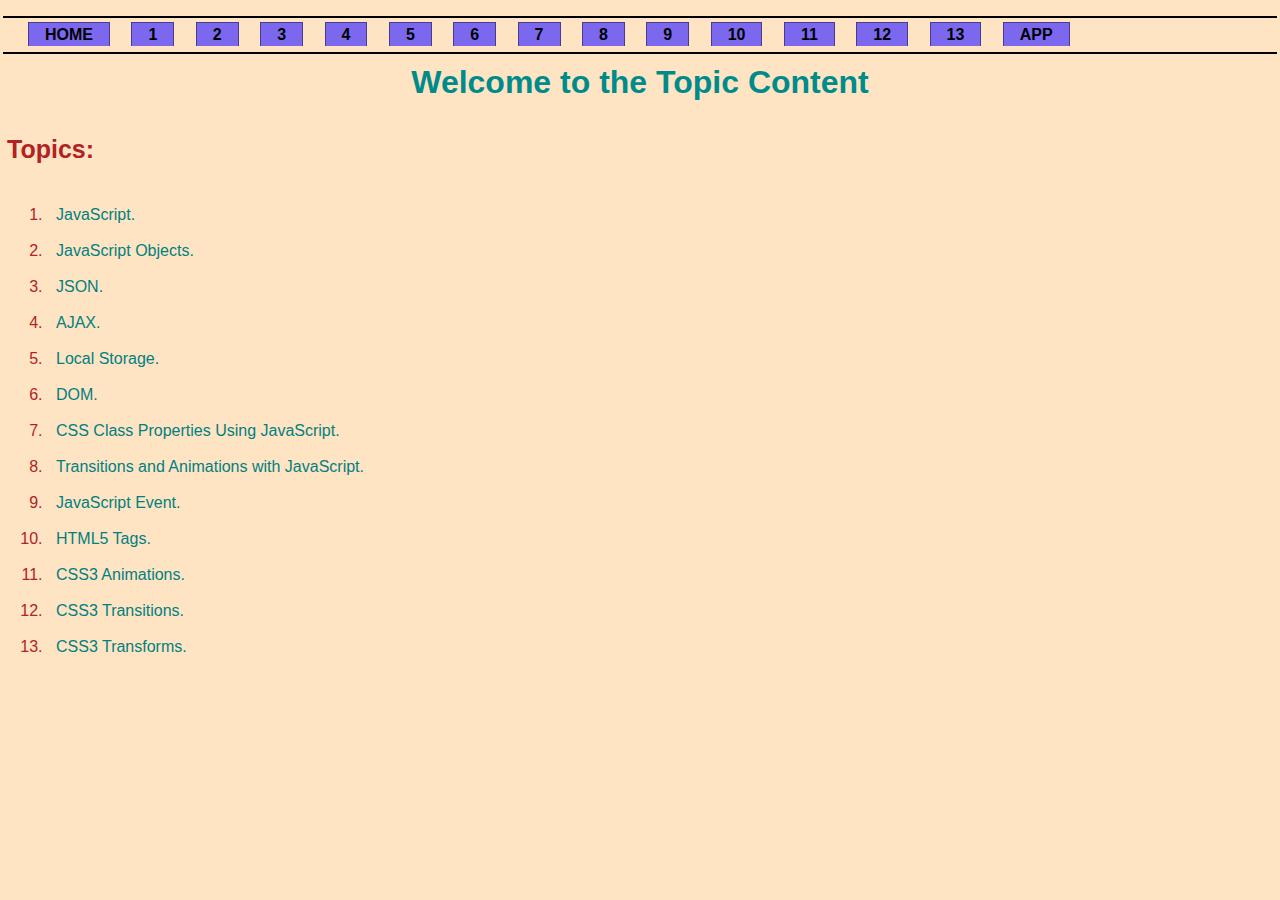
<file: index.html>
<!DOCTYPE html>
<html>
	<head>
		<meta charset="UTF-8"/>
		<title>Home</title>
		<!-- CSS -->
		<meta name="viewport" content="width=device-width, initial-scale=1.0">
		<link href="style.css" rel="stylesheet" type="text/css" media="all"/>
		<!-- CSS -->
	</head>
	<body>
		<!-- Head -->
		<div id="navcontainer">
            <ul id="navlist">
                <li id="active"><a href="https://bondarenko-victoria.github.io/index.html" class="link">HOME</a></li>
				<li id="active"><a href="https://bondarenko-victoria.github.io/javaScript.html" class="link1">1</a></li>
				<li id="active"><a href="https://bondarenko-victoria.github.io/javaScriptObjects.html" class="link2">2</a></li>
				<li id="active"><a href="https://bondarenko-victoria.github.io/json.html" class="link3">3</a></li>
				<li id="active"><a href="https://bondarenko-victoria.github.io/ajax.html" class="link4">4</a></li>
				<li id="active"><a href="https://bondarenko-victoria.github.io/localStorage.html" class="link5">5</a></li>
				<li id="active"><a href="https://bondarenko-victoria.github.io/dom.html" class="link6">6</a></li>
				<li id="active"><a href="https://bondarenko-victoria.github.io/classProperties.html" class="link7">7</a></li>
				<li id="active"><a href="https://bondarenko-victoria.github.io/transitionsAnimations.html" class="link8">8</a></li>
				<li id="active"><a href="https://bondarenko-victoria.github.io/events.html" class="link9">9</a></li>
				<li id="active"><a href="https://bondarenko-victoria.github.io/tags.html" class="link10">10</a></li>
				<li id="active"><a href="https://bondarenko-victoria.github.io/animations.html" class="link11">11</a></li>
				<li id="active"><a href="https://bondarenko-victoria.github.io/transitions.html" class="link12">12</a></li>
				<li id="active"><a href="https://bondarenko-victoria.github.io/transforms.html" class="link13">13</a></li>
				<li id="active"><a href="https://bondarenko-victoria.github.io/application.html" class="link14">APP</a></li>
            </ul>
        </div>
		<!-- Head -->

		</br>
		</br>
		<h1>Welcome to the Topic Content</h1>
		<h4 class="sandbox">Topics:</h4>
		<ol>
			<li><a href="https://bondarenko-victoria.github.io/javaScript.html" class="link1">JavaScript.</a></li>
			<li><a href="https://bondarenko-victoria.github.io/javaScriptObjects.html" class="link2">JavaScript Objects.</a></li>
			<li><a href="https://bondarenko-victoria.github.io/json.html" class="link3">JSON.</a></li>
			<li><a href="https://bondarenko-victoria.github.io/ajax.html" class="link4">AJAX.</a></li>
			<li><a href="https://bondarenko-victoria.github.io/localStorage.html" class="link5">Local Storage.</a></li>
			<li><a href="https://bondarenko-victoria.github.io/dom.html" class="link6">DOM.</a></li>
			<li><a href="https://bondarenko-victoria.github.io/classProperties.html" class="link7">CSS Class Properties Using JavaScript.</a></li>
			<li><a href="https://bondarenko-victoria.github.io/transitionsAnimations.html" class="link8">Transitions and Animations with JavaScript.</a></li>
			<li><a href="https://bondarenko-victoria.github.io/events.html" class="link9">JavaScript Event.</a></li>
			<li><a href="https://bondarenko-victoria.github.io/tags.html" class="link10">HTML5 Tags.</a></li>
			<li><a href="https://bondarenko-victoria.github.io/animations.html" class="link11">CSS3 Animations.</a></li>
			<li><a href="https://bondarenko-victoria.github.io/transitions.html" class="link12">CSS3 Transitions.</a></li>
			<li><a href="https://bondarenko-victoria.github.io/transforms.html" class="link13">CSS3 Transforms.</a></li>
		</ol>
	</body>
</html>
</file>
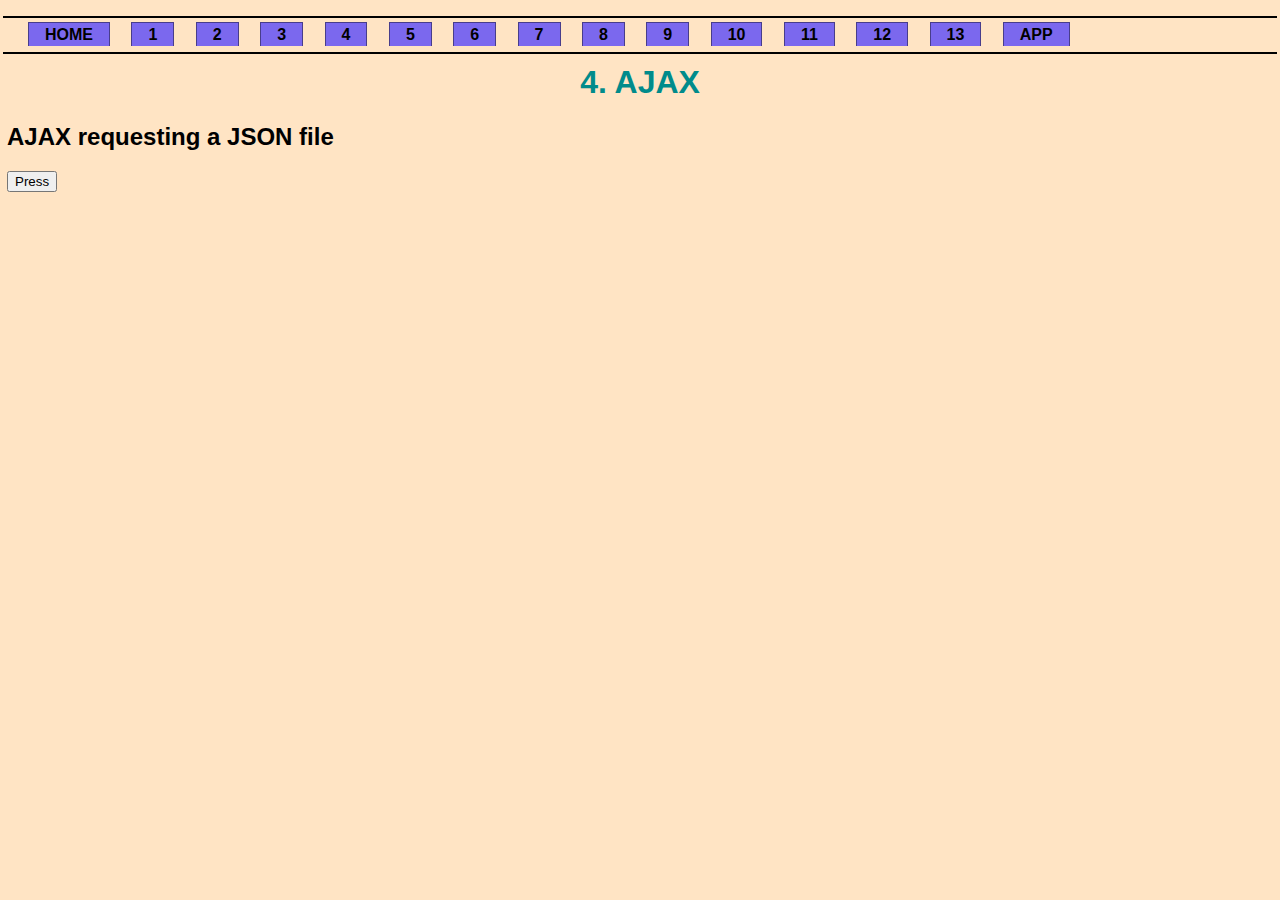
<file: ajax.html>
<!DOCTYPE html>
<html lang="en">
	<head>
		<meta charset="utf-8">
		<title>AJAX</title>
		<!-- CSS -->
		<meta name="viewport" content="width=device-width, initial-scale=1.0">
		<link href="style.css" rel="stylesheet" type="text/css" media="all"/>
		<!-- CSS -->
	</head>
	
	<body>
		<!-- Head -->
		<div id="navcontainer">
            <ul id="navlist">
                <li id="active"><a href="https://bondarenko-victoria.github.io/index.html" class="link">HOME</a></li>
				<li id="active"><a href="https://bondarenko-victoria.github.io/javaScript.html" class="link1">1</a></li>
				<li id="active"><a href="https://bondarenko-victoria.github.io/javaScriptObjects.html" class="link2">2</a></li>
				<li id="active"><a href="https://bondarenko-victoria.github.io/json.html" class="link3">3</a></li>
				<li id="active"><a href="https://bondarenko-victoria.github.io/ajax.html" class="link4">4</a></li>
				<li id="active"><a href="https://bondarenko-victoria.github.io/localStorage.html" class="link5">5</a></li>
				<li id="active"><a href="https://bondarenko-victoria.github.io/dom.html" class="link6">6</a></li>
				<li id="active"><a href="https://bondarenko-victoria.github.io/classProperties.html" class="link7">7</a></li>
				<li id="active"><a href="https://bondarenko-victoria.github.io/transitionsAnimations.html" class="link8">8</a></li>
				<li id="active"><a href="https://bondarenko-victoria.github.io/events.html" class="link9">9</a></li>
				<li id="active"><a href="https://bondarenko-victoria.github.io/tags.html" class="link10">10</a></li>
				<li id="active"><a href="https://bondarenko-victoria.github.io/animations.html" class="link11">11</a></li>
				<li id="active"><a href="https://bondarenko-victoria.github.io/transitions.html" class="link12">12</a></li>
				<li id="active"><a href="https://bondarenko-victoria.github.io/transforms.html" class="link13">13</a></li>
		    		<li id="active"><a href="https://bondarenko-victoria.github.io/application.html" class="link14">APP</a></li>
            </ul>
        </div>
		<!-- Head -->
		
		</br>
		</br>
		<h1>4. AJAX</h1>
		<script type="text/javascript">
			function showingName() {
				xhttp = new XMLHttpRequest();
				xhttp.onreadystatechange = function() {
					if (xhttp.readyState == 4 && xhttp.status == 200) {
						var value = JSON.parse(xhttp.responseText);
						console.log(value)
						var table = "<table><tr><th>First Name</th><th>Last Name</th><th>Favorite Color</th></tr>\n";
						for (var i = 0; i < value.names.length; i++) {
							table += "<tr><td>" + value.names[i].firstName + "</td><td>" + value.names[i].lastName + 
							"</td><td>" + value.names[i].favoriteColor + "</td></tr>\n";
						}
						document.getElementById("respText").innerHTML = table;
					}
				}
				xhttp.open('GET', 'https://bondarenko-victoria.github.io/ajaxJSON.json', true);
				xhttp.send();
			}
		</script>
		<h2>AJAX requesting a JSON file</h2>
		<p id="respText"></p>
		<button type="button" onclick="showingName()">Press</button>
	</body>
</html>
</file>
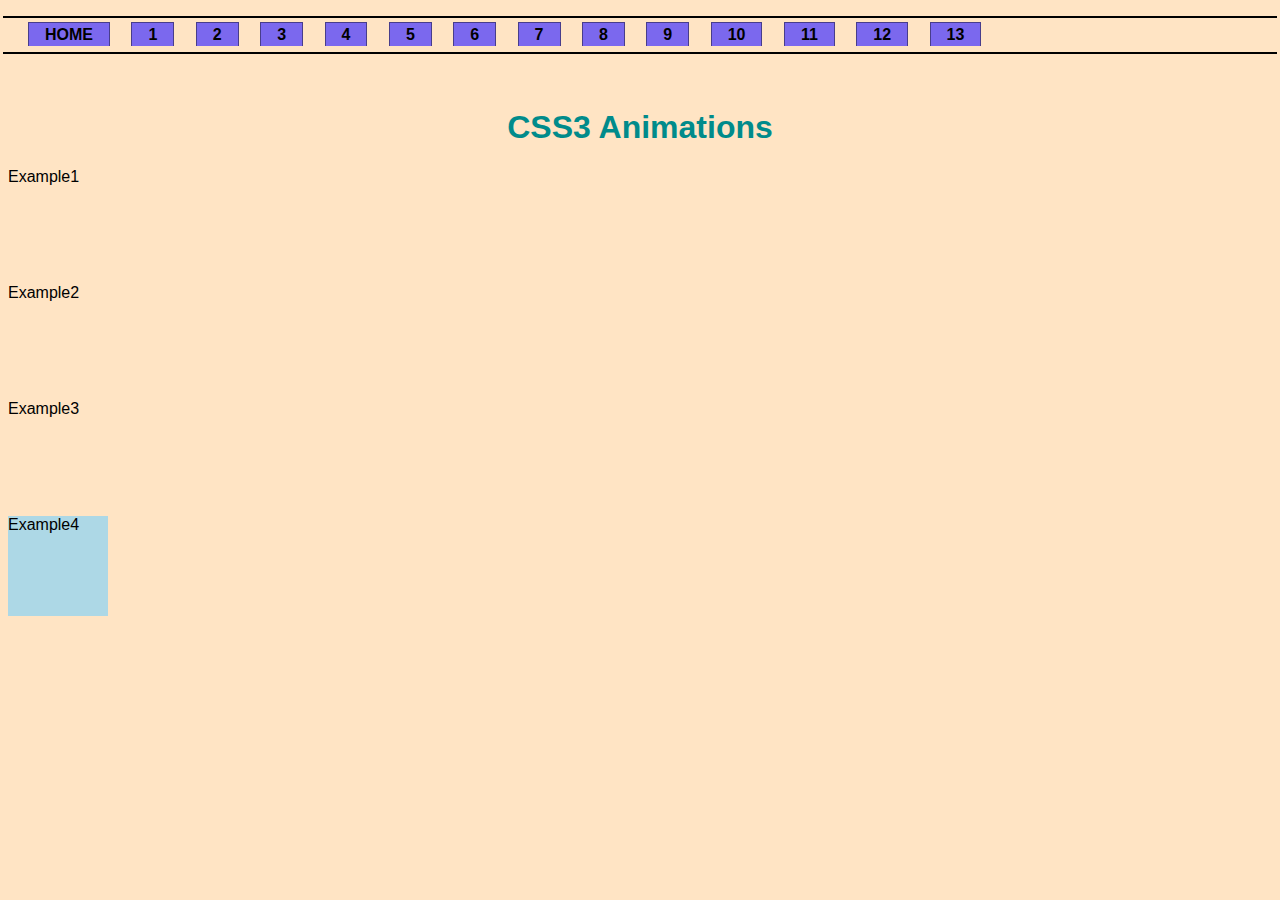
<file: animations.html>
<!DOCTYPE html>
<html>
	<head>
		<meta charset="UTF-8">
		<title>Designing, Defining, and Triggering CSS3 Animations without Custom Libraries</title>
		<!-- CSS -->
		<meta name="viewport" content="width=device-width, initial-scale=1.0">
		<link href="style.css" rel="stylesheet" type="text/css" media="all"/>
		<!-- CSS -->
		
		<style>
			body {
				padding: 0.5em;
			}
			
			div {
				position: relative;
				height: 80px;
				width: 80px;
			}
			
			
			
			@keyframes example1{
				from {
					background-color: green;
				}
				to {
					background-color: red;
				}
			}
			
			#example1 {
				animation-name: example1;
				animation-duration: 4s;
				animation-timing-function: ease;
				animation-delay: 1s;
				animation-iteration-count: infinite;
				animation-direction: alternate;
				animation-fill-mode: forwards;
				animation-play-state: running;				
			}
			
			
			@keyframes example2{
				0%  {
					background-color: lightgreen; 
					left:0px; 
					top:0px;
				}
				25% {
					transform: rotate(90deg);
					left: 50px;
				}
				50% {
					transform: rotate(180deg);
					left: 100px;
				}
				75% {
					transform: rotate(270deg);
					left: 150px;
				}
				100% {
					transform: rotate(360deg);
					left: 200px;
				}
			}
			
			#example2 {
				position: absolute;
				animation: example2 7s ease-in-out 3s infinite alternate;
			}
			
			
			@keyframes example3{
				0%  {
					background-color: red; 
					left:0px; 
					top:0px;
				}
				25% {
					background-color: orange; 
					left:50px; 
					top:50px;
				}
				50% {
					background-color: yellow; 
					left:0px; 
					top:50px;
				}
				75% {
					background-color: green; 
					left:50px; 
					top:0px;
				}
				100%{
					background-color: blue; 
					left:0px; 
					top:0px;
				}
			}
			
			#example3 {
				position: absolute;
				animation: example3 6s linear 5s infinite alternate;
			}
			
			
			@keyframes example4{
				from{
					transform: scale(.1,.1);
					left:0px;
				}   
				to  {
					transform: scale(1,1);
					left: 425px;
				}   
			}
			
			#example4 {
				width: 100px;
				height: 100px;
				background: lightblue;
				border-radius: 0px;
				animation-name: example4;
				animation-duration: 4s;
				animation-timing-function: cubic-bezier(1,4,1,0);
				animation-delay: 7s;
				animation-iteration-count: infinite;
				animation-direction: alternate;
				animation-fill-mode: forwards;
				animation-play-state: running;
			}
		</style>
	</head>
	<body>
		<!-- Head -->
		<div id="navcontainer">
            <ul id="navlist">
                <li id="active"><a href="https://bondarenko-victoria.github.io/index.html" class="link">HOME</a></li>
				<li id="active"><a href="https://bondarenko-victoria.github.io/javaScript.html" class="link1">1</a></li>
				<li id="active"><a href="https://bondarenko-victoria.github.io/javaScriptObjects.html" class="link2">2</a></li>
				<li id="active"><a href="https://bondarenko-victoria.github.io/json.html" class="link3">3</a></li>
				<li id="active"><a href="https://bondarenko-victoria.github.io/ajax.html" class="link4">4</a></li>
				<li id="active"><a href="https://bondarenko-victoria.github.io/localStorage.html" class="link5">5</a></li>
				<li id="active"><a href="https://bondarenko-victoria.github.io/dom.html" class="link6">6</a></li>
				<li id="active"><a href="https://bondarenko-victoria.github.io/classProperties.html" class="link7">7</a></li>
				<li id="active"><a href="https://bondarenko-victoria.github.io/transitionsAnimations.html" class="link8">8</a></li>
				<li id="active"><a href="https://bondarenko-victoria.github.io/events.html" class="link9">9</a></li>
				<li id="active"><a href="https://bondarenko-victoria.github.io/tags.html" class="link10">10</a></li>
				<li id="active"><a href="https://bondarenko-victoria.github.io/animations.html" class="link11">11</a></li>
				<li id="active"><a href="https://bondarenko-victoria.github.io/transitions.html" class="link12">12</a></li>
				<li id="active"><a href="https://bondarenko-victoria.github.io/transforms.html" class="link13">13</a></li>
            </ul>
        </div>
		<!-- Head -->
		
		<h1>CSS3 Animations</h1>
		<div id='example1'>Example1</div>
		</br>
		</br>
		<div><div id='example2'>Example2</div></div>
		</br>
		</br>
		<div><div id='example3'>Example3</div></div>
		</br>
		</br>
		<div id='example4'>Example4</div>
		</br>
		</br>
		</br>
	</body>
</html>
</file>
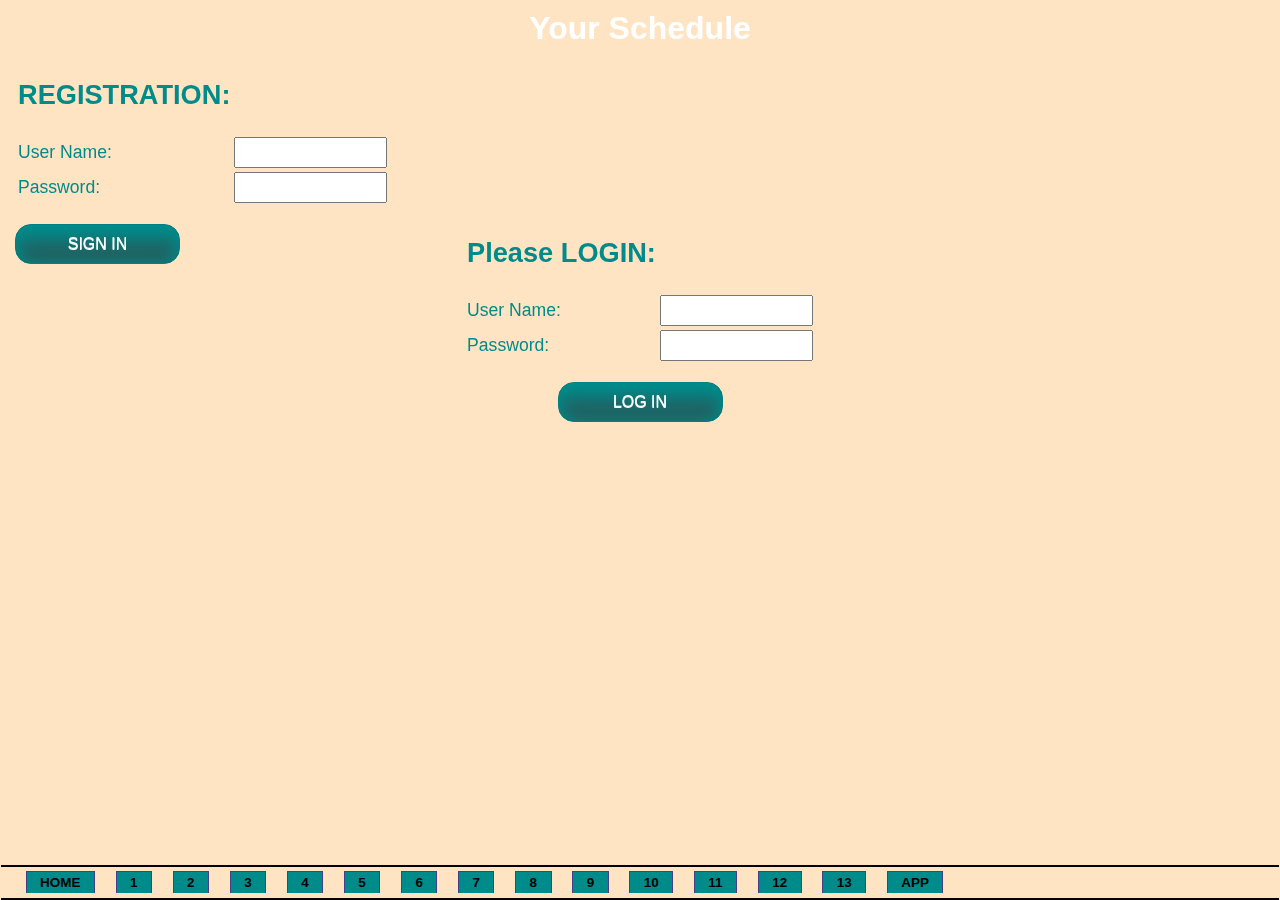
<file: application.html>
<!DOCTYPE html>
<html>
	<head>
		<meta charset="UTF-8"/>
		<title>Schedule</title>
		<style>
			body {
				background-color: Bisque;
				font-family: sans-serif;
				margin: auto;
				padding:5px;
			}	
			
			.logForm {
				-webkit-perspective: 500;
				-moz-perspective: 500;
				-o-perspective:500;
				-ms-perspective: 500;
			   perspective: 500;
				-webkit-transform: perspective(500px);
				-moz-transform: perspective(500px);
				-o-transform: perspective(500px);
				-ms-transform: perspective(500px);
			   transform: perspective(500px);
				
				-webkit-transition: 0.7s;
				-moz-transition: 0.7s;
				-o-transition: 0.7s;
				-ms-transition: 0.7s;
			   transition: 0.7s;
				-webkit-transform-style: preserve-3d;
				-moz-transform-style: preserve-3d;
				-o-transform-style: preserve-3d;
				-ms-transform-style: preserve-3d;
			   transform-style: preserve-3d;
				position: relative;
				left: 0;
				top: 0;
				width: 100%;
				-webkit-transition: all 0.5s ease-in-out;
				-moz-transition: all 0.5s ease-in-out;
				-o-transition: all 0.5s ease-in-out;
				-ms-transition: all 0.5s ease-in-out;
			   transition: all 0.5s ease-in-out;
			}
			
			.logForm.flipped {
				-webkit-transform: rotateY(180deg);
				-moz-transform: rotateY(180deg);
				-o-transform: rotateY(180deg);
				-ms-transform: rotateY(180deg);
			   transform: rotateY(180deg);
			}
			
			.front, 
			.back {
				-webkit-backface-visibility: hidden;
				-moz-backface-visibility: hidden;
				-o-backface-visibility: hidden;
				-ms-backface-visibility: hidden;
			   backface-visibility: hidden;
				-webkit-transition: 0.7s;
				-moz-transition: 0.7s;
				-o-transition: 0.7s;
				-ms-transition: 0.7s;
			   transition: 0.7s;
				-webkit-transform-style: preserve-3d;
				-moz-transform-style: preserve-3d;
				-o-transform-style: preserve-3d;
				-ms-transform-style: preserve-3d;
			   transform-style: preserve-3d;
				position: absolute;
				left: 0;
				top: 0;
				width: 100%;
			}
			
			/* it is front panel that placed above back */
			.front {
				z-index: 2;
			}
			
			/* it is back that initially was hidden panel */
			.back {
				-webkit-transform: rotateY(180deg);
				-moz-transform: rotateY(180deg);
				-o-transform: rotateY(180deg);
				-ms-transform: rotateY(180deg);
			   transform: rotateY(180deg);
			}
			
			@keyframes headerForm{
				from {
					background-color: DarkCyan;
				}
				to {
					background-color: DarkSlateGray;
				}
			}
			
			.headerForm {
				color: White;
				padding: 10px;
				margin: -5px;
				border-radius: 0px 0px 50px 50px;
				animation: headerForm 5s ease-in-out 0s infinite alternate;
			}
			
			#registrationForm { 
				width:100%; 
				margin-top: -55px;
				margin-left: 10px;
			}
			
			#loginForm { 
				width:100%; 
				margin-top: -155px;
			}
			
			table {
				padding-top: 15px;
			}
			
			.registrationHeader,
			.loginHeader {
				color: DarkCyan; 
				font-size:1.7em;
			}
			
			td {
				font-size: 1.1em; 
			}
			
			#user1,
			#user2,
			#pass1,
			#pass2 {
				color: DarkCyan;
			}
			
			input {
				height: 25px;
				color: DarkCyan;
			}
			
			button {
				font-size:0.9em;  
				width: 165px; 
				height: 40px;
			}
			
			.buttonForm {
				-webkit-box-shadow:inset 0px 0px 16px 2px DarkCyan;
				-moz-box-shadow:inset 0px 0px 16px 2px DarkCyan;
				-o-box-shadow:inset 0px 0px 16px 2px DarkCyan;
				-ms-box-shadow:inset 0px 0px 16px 2px DarkCyan;
				box-shadow:inset 0px 0px 16px 2px DarkCyan;
				background:-webkit-gradient(linear, left top, left bottom, color-stop(0.03, DarkCyan), color-stop(1, DarkSlateGray ));
				background:-webkit-linear-gradient(top, DarkCyan 3%, DarkSlateGray  100%);
				background:-moz-linear-gradient(top, DarkCyan 3%, DarkSlateGray  100%);
				background:-o-linear-gradient(top, DarkCyan 3%, DarkSlateGray  100%);
				background:-ms-linear-gradient(top, DarkCyan 3%, DarkSlateGray  100%);
				background:linear-gradient(to bottom, DarkCyan 3%, DarkSlateGray  100%);
				filter:progid:DXImageTransform.Microsoft.gradient(startColorstr='DarkCyan', endColorstr='DarkSlateGray ',GradientType=0);
				background-color:DarkCyan;
				-webkit-border-radius:16px;
				-moz-border-radius:16px;
				-o-border-radius:16px;
				-ms-border-radius:16px;
				border-radius:16px;
				border:1px solid Teal;
				display:inline-block;
				cursor:pointer;
				color:white;
				font-family:arial;
				font-size:16px;
				padding:7px 14px;
				text-decoration:none;
				text-shadow:0px 1px 0px LightCyan;
			}
			
			.buttonForm:hover,
			.buttonForm1:hover{
				background:-webkit-gradient(linear, left top, left bottom, color-stop(0.03, DarkSlateGray ), color-stop(1, DarkCyan));
				background:-webkit-linear-gradient(top, DarkSlateGray  3%, DarkCyan 100%);
				background:-moz-linear-gradient(top, DarkSlateGray  3, DarkCyan 100%);
				background:-o-linear-gradient(top, DarkSlateGray  3%, DarkCyan 100%);
				background:-ms-linear-gradient(top, DarkSlateGray  3%, DarkCyan 100%);
				background:linear-gradient(to bottom, DarkSlateGray  3%, DarkCyan 100%);
				filter:progid:DXImageTransform.Microsoft.gradient(startColorstr='DarkSlateGray ', endColorstr='DarkCyan',GradientType=0);
				background-color:DarkSlateGray;
			}
			
			.buttonForm:active,
			.buttonForm1:active{
				position:relative;
				top:1px;
			}
			
			.buttonForm1 {
				font-size:0.8em;  
				width: 90px; 
				height: 36px;
				-webkit-box-shadow:inset 0px 0px 16px 2px DarkCyan;
				-moz-box-shadow:inset 0px 0px 16px 2px DarkCyan;
				-o-box-shadow:inset 0px 0px 16px 2px DarkCyan;
				-ms-box-shadow:inset 0px 0px 16px 2px DarkCyan;
				box-shadow:inset 0px 0px 16px 2px DarkCyan;
				background:-webkit-gradient(linear, left top, left bottom, color-stop(0.03, DarkCyan), color-stop(1, DarkSlateGray ));
				background:-webkit-linear-gradient(top, DarkCyan 3%, DarkSlateGray  100%);
				background:-moz-linear-gradient(top, DarkCyan 3%, DarkSlateGray  100%);
				background:-o-linear-gradient(top, DarkCyan 3%, DarkSlateGray  100%);
				background:-ms-linear-gradient(top, DarkCyan 3%, DarkSlateGray  100%);
				background:linear-gradient(to bottom, DarkCyan 3%, DarkSlateGray  100%);
				filter:progid:DXImageTransform.Microsoft.gradient(startColorstr='DarkCyan', endColorstr='DarkSlateGray ',GradientType=0);
				background-color:DarkCyan;
				-webkit-border-radius:10px;
				-moz-border-radius:10px;
				-o-border-radius:10px;
				-ms-border-radius:10px;
				border-radius:10px;
				border:1px solid Teal;
				display:inline-block;
				cursor:pointer;
				color:white;
				font-family:arial;
				font-size:16px;
				padding:7px 14px;
				text-decoration:none;
				text-shadow:0px 1px 0px LightCyan;
			}
			
			#loginMessage {
				margin-top: 15px; 
				color:DarkCyan; 
				size: 1.3em;
			}
			
			@keyframes headerBack{
				from {
					background-color: lightyellow;
					color: DarkSlateGray;
				}
				to {
					background-color: DarkCyan;
					color: lightyellow;
				}
			}
			
			.headerBack {
				color: DarkCyan;
				padding: 10px;
				margin: -5px;
				border-radius: 0px 0px 50px 50px;
				border:2px solid DarkCyan;
				animation: headerBack 15s ease-in-out 0s infinite alternate;
			}
			
			.dayStyle a{
				font-size:1.5em;
				text-decoration:none; 
				padding-left: 12px;
			}
			
			.dayStyle a,
			a:visited,
			a:hover,
			a:active{
				position:relative;
				transition:0.2s color ease;
				text-decoration:none;
				color:DarkCyan;
			}
			
			.dayStyle a:hover{
				color:darkred;
			}
			
			.weekStyle {
				margin: 4px 0; 
				padding: 4px 6px; 
				list-style-type:none; 
				border: 2px solid;
				border-radius: 5px;
				border-color:DarkCyan; 
				background-color:lightyellow; 
			}
			
			.hiddenPanel {
				display:none;
			}
			
			.displayReading {
				border-bottom: 1px solid DarkCyan;
			}
			
			#edit11,
			#edit12,
			#edit21,
			#edit22,
			#edit31,
			#edit32,
			#edit41,
			#edit42,
			#edit51,
			#edit52,
			#edit61,
			#edit62,
			#edit71,
			#edit72 {
				margin: 4px 0; 
				padding: 4px 6px;
				list-style-type:none;
				font-size: 1.3em; 
			}
			
			#navlist{ 
				position: fixed;	
				left: 0.1px;
				right: 0.1px;
				bottom: 0px;
				padding: 8px;
				margin: 0.5px;
				border-top: 2px solid black;
				border-bottom: 2px solid black;
				background-color: Bisque;
				font: bold 13.44px Verdana, sans-serif; 
			}

			#navlist li{ 
				display: inline; 
				margin-left: 17px;
			}

			#navlist li a{ 
				padding: 3px 1em;
				border: 1px solid DarkSlateBlue; 
				border-bottom: none;
				background: DarkCyan; 
				color: black;
				text-decoration: none; 
			}

			#navlist li a:hover{
				color: white; 
				background: DarkSlateGray; 
				border-color: black; 
			}
		</style>
		<script>					
			function registration() {	
				// Get elements by id
				var userNam = document.getElementById("username1").value;
				var passWordy = document.getElementById("password1").value;
				// Checking
				if (typeof(Storage) !== "undefined") {
					// store user information
					localStorage.setItem("user", JSON.stringify( {
						username: userNam,
						password: passWordy
					}));
					document.getElementById("loginMessage").innerHTML = "Your new account is activated!";
				} 
				else {
					document.getElementById("loginMessage").innerHTML = "Your new account has not created.";
				}
			}
			
			function loginFunc() {
				// Get elements by id
				var userNam = document.getElementById("username2").value;
				var passWordy = document.getElementById("password2").value;
				// Checking 
				if (typeof(Storage) != "undefined") {
					// retrieve user information
					var user = JSON.parse(localStorage.getItem("user"));
					if (user.username === userNam && user.password === passWordy){
						document.querySelector('#logForm').classList.toggle('flipped');
						checkFunc();
						return;
					}
					else {
						document.getElementById("loginMessage").innerHTML = "Your username or password are not correct. Try again!";
						return;
					}
				}
				else {
					document.getElementById("loginMessage").innerHTML = "There is a problem. Try again!";
				}
			}
			
			function saveEdits1() {
				//get the (edit) element
				var editElem11 = document.getElementById("edit11");
				var editElem12 = document.getElementById("edit12");
				//get the (edit) element content
				var userVersion11 = editElem11.innerHTML;
				var userVersion12 = editElem12.innerHTML;
				//save the element content to a local storage
				localStorage.userEdits11 = userVersion11;
				localStorage.userEdits12 = userVersion12;
				//write a confirmation message
				document.getElementById("update1").innerHTML = "Your edits are saved!";
			}
			
			function saveEdits2() {
				//get the (edit) element
				var editElem21 = document.getElementById("edit21");
				var editElem22 = document.getElementById("edit22");
				//get the (edit) element content
				var userVersion21 = editElem21.innerHTML;
				var userVersion22 = editElem22.innerHTML;
				//save the element content to a local storage
				localStorage.userEdits21 = userVersion21;
				localStorage.userEdits22 = userVersion22;
				//write a confirmation message
				document.getElementById("update2").innerHTML = "Your edits are saved!";
			}
			
			function saveEdits3() {
				//get the (edit) element
				var editElem31 = document.getElementById("edit31");
				var editElem32 = document.getElementById("edit32");
				//get the (edit) element content
				var userVersion31 = editElem31.innerHTML;
				var userVersion32 = editElem32.innerHTML;
				//save the element content to a local storage
				localStorage.userEdits31 = userVersion31;
				localStorage.userEdits32 = userVersion32;
				//write a confirmation message
				document.getElementById("update3").innerHTML = "Your edits are saved!";
			}
			
			function saveEdits4() {
				//get the (edit) element
				var editElem41 = document.getElementById("edit41");
				var editElem42 = document.getElementById("edit42");
				//get the (edit) element content
				var userVersion41 = editElem41.innerHTML;
				var userVersion42 = editElem42.innerHTML;
				//save the element content to a local storage
				localStorage.userEdits41 = userVersion41;
				localStorage.userEdits42 = userVersion42;
				//write a confirmation message
				document.getElementById("update4").innerHTML = "Your edits are saved!";
			}
			
			function saveEdits5() {
				//get the (edit) element
				var editElem51 = document.getElementById("edit51");
				var editElem52 = document.getElementById("edit52");
				//get the (edit) element content
				var userVersion51 = editElem51.innerHTML;
				var userVersion52 = editElem52.innerHTML;
				//save the element content to a local storage
				localStorage.userEdits51 = userVersion51;
				localStorage.userEdits52 = userVersion52;
				//write a confirmation message
				document.getElementById("update5").innerHTML = "Your edits are saved!";
			}
			
			function saveEdits6() {
				//get the (edit) element
				var editElem61 = document.getElementById("edit61");
				var editElem62 = document.getElementById("edit62");
				//get the (edit) element content
				var userVersion61 = editElem61.innerHTML;
				var userVersion62 = editElem62.innerHTML;
				//save the element content to a local storage
				localStorage.userEdits61 = userVersion61;
				localStorage.userEdits62 = userVersion62;
				//write a confirmation message
				document.getElementById("update6").innerHTML = "Your edits are saved!";
			}
			
			function saveEdits7() {
				//get the (edit) element
				var editElem71 = document.getElementById("edit71");
				var editElem72 = document.getElementById("edit72");
				//get the (edit) element content
				var userVersion71 = editElem71.innerHTML;
				var userVersion72 = editElem72.innerHTML;
				//save the element content to a local storage
				localStorage.userEdits71 = userVersion71;
				localStorage.userEdits72 = userVersion72;
				//write a confirmation message
				document.getElementById("update7").innerHTML = "Your edits are saved!";
			}
			
			function checkFunc() {
				//make sure that the user has previously saved edits
				if(localStorage.userEdits11 != null)
				document.getElementById("edit11").innerHTML = localStorage.userEdits11;
				if(localStorage.userEdits12 != null)
				document.getElementById("edit12").innerHTML = localStorage.userEdits12;
				
				if(localStorage.userEdits21 != null)
				document.getElementById("edit21").innerHTML = localStorage.userEdits21;
				if(localStorage.userEdits22 != null)
				document.getElementById("edit22").innerHTML = localStorage.userEdits22;
				
				if(localStorage.userEdits31 != null)
				document.getElementById("edit31").innerHTML = localStorage.userEdits31;
				if(localStorage.userEdits32 != null)
				document.getElementById("edit32").innerHTML = localStorage.userEdits32;
				
				if(localStorage.userEdits41 != null)
				document.getElementById("edit41").innerHTML = localStorage.userEdits41;
				if(localStorage.userEdits42 != null)
				document.getElementById("edit42").innerHTML = localStorage.userEdits42;
				
				if(localStorage.userEdits51 != null)
				document.getElementById("edit51").innerHTML = localStorage.userEdits51;
				if(localStorage.userEdits52 != null)
				document.getElementById("edit52").innerHTML = localStorage.userEdits52;
				
				if(localStorage.userEdits61 != null)
				document.getElementById("edit61").innerHTML = localStorage.userEdits61;
				if(localStorage.userEdits62 != null)
				document.getElementById("edit62").innerHTML = localStorage.userEdits62;
				
				if(localStorage.userEdits71 != null)
				document.getElementById("edit71").innerHTML = localStorage.userEdits71;
				if(localStorage.userEdits72 != null)
				document.getElementById("edit72").innerHTML = localStorage.userEdits72;
			}
			
			function clearFunc() {
				localStorage.userEdits11 = "Name";
				localStorage.userEdits12 = "Time";
				
				localStorage.userEdits21 = "Name";
				localStorage.userEdits22 = "Time";
				
				localStorage.userEdits31 = "Name";
				localStorage.userEdits32 = "Time";
				
				localStorage.userEdits41 = "Name";
				localStorage.userEdits42 = "Time";
				
				localStorage.userEdits51 = "Name";
				localStorage.userEdits52 = "Time";
				
				localStorage.userEdits61 = "Name";
				localStorage.userEdits62 = "Time";
				
				localStorage.userEdits71 = "Name";
				localStorage.userEdits72 = "Time";
				
				checkFunc();
			}
		</script>
		
		<script>
			function personalSchedule() {
				xhttp = new XMLHttpRequest();
				xhttp.onreadystatechange = function() {
					if (xhttp.readyState == 4 && xhttp.status == 200) {
						var value = JSON.parse(xhttp.responseText);
						console.log(value)
						var table = "<table><tr><th>13 Topics</th><th>Weeks</th><th>Done</th></tr>\n";
						for (var i = 0; i < value.schedule.length; i++) {
							table += "<tr><td><center>" + value.schedule[i].topic + "</center></td><td><center>" + value.schedule[i].week + 
							"</center></td><td><center>" + value.schedule[i].done + "</center></td></tr>\n";
						}
						document.getElementById("result").innerHTML = table;
					}
				}
				xhttp.open('GET', 'https://bondarenko-victoria.github.io/ajaxApp.json', true);
				xhttp.send();
			}
		</script>
		
		<script>
			function mondayFunc(){
				var panel = document.getElementById('mondayID');
				if(panel.style.display == 'block'){
					panel.style.display = 'none';
				}
				else {
					panel.style.display = 'block';                    
				}
			}
			
			function tuesdayFunc(){
				var panel = document.getElementById('tuesdayID');
				if(panel.style.display == 'block'){
					panel.style.display = 'none';
				}
				else {
					panel.style.display = 'block';                    
				}
			}
			
			function wednesdayFunc(){
				var panel = document.getElementById('wednesdayID');
				if(panel.style.display == 'block'){
					panel.style.display = 'none';
				}
				else {
					panel.style.display = 'block';                    
				}
			}
			
			function thursdayFunc(){
				var panel = document.getElementById('thursdayID');
				if(panel.style.display == 'block'){
					panel.style.display = 'none';
				}
				else {
					panel.style.display = 'block';                    
				}
			}
			
			function fridayFunc(){
				var panel = document.getElementById('fridayID');
				if(panel.style.display == 'block'){
					panel.style.display = 'none';
				}
				else {
					panel.style.display = 'block';                    
				}
			}
			
			function saturdayFunc(){
				var panel = document.getElementById('saturdayID');
				if(panel.style.display == 'block'){
					panel.style.display = 'none';
				}
				else {
					panel.style.display = 'block';                    
				}
			}
			
			function sundayFunc(){
				var panel = document.getElementById('sundayID');
				if(panel.style.display == 'block'){
					panel.style.display = 'none';
				}
				else {
					panel.style.display = 'block';                    
				}
			}
		</script>
	</head>

	<body>
		<div class="logForm" id="logForm">
			<div class="front" id="front">
				<center><h1 class="headerForm">Your Schedule</h1></center> 
				<div id="registrationForm">
					</br></br>
					<table>
						<tr><th><h2 class="registrationHeader">REGISTRATION:</h2></th></tr>
						<tr>
							<td id="user1">User Name:</td> 
							<td><input type="text" name="username" id="username1" size="16"></td>
						</tr>
						<tr>
							<td id="pass1">Password:</td> 
							<td><input type="password" name="password" id="password1" size="16"></td>
						</tr>
					</table>
					</br>
					<button type="button" onclick="registration()" class="buttonForm">SIGN IN</button>
					</br></br>
					<div id="loginMessage"></div>
					</br>
				</div>
				<center>
					<div id="loginForm">
						</br></br>
						<table>
							<tr><th><h2 class="loginHeader">Please LOGIN:</h2></th></tr>
							<tr>
								<td id="user2">User Name:</td> 
								<td><input type="text" name="username" id="username2" size="16"></td>
							</tr>
							<tr>
								<td id="pass2">Password:</td> 
								<td><input type="password" name="password" id="password2" size="16"></td>
							</tr>
						</table>
						</br>
						<button type="button" onclick="loginFunc()" class="buttonForm">LOG IN</button>
						</br></br></br></br>
					</div>	
				</center>  
			</div>
			<div class="back" id="back">
				<center><h1 class="headerBack">My Schedule</h1></center>
				</br>
				<button type="button" onclick="clearFunc()"class="buttonForm">Clear Information</button>
				</br>
				<div class="dayStyle">
					<div class="weekStyle" onClick="mondayFunc()"><a href="#">Monday</a></div>
					<div id="mondayID" class="hiddenPanel">
						<ul class="displayReading">
							<li id="edit11" contenteditable="true">Name</li>
							<li id="edit12" contenteditable="true">Time</li>
							<button type="button" onclick="saveEdits1()" class="buttonForm1">Save</button>
							</br>
							</br>
							<div id="update1">* Edit the text above and click save</div>
						</ul>  
					</div> 
				</div>   
				<div class="dayStyle">     
					<div class="weekStyle" onClick="tuesdayFunc()"><a href="#">Tuesday</a></div>
					<div id="tuesdayID" class="hiddenPanel">
						<ul class="displayReading">
							<li id="edit21" contenteditable="true">Name</li>
							<li id="edit22" contenteditable="true">Time</li>
							<button type="button" onclick="saveEdits2()" class="buttonForm1">Save</button>
							</br>
							</br>
							<div id="update2">* Edit the text above and click save</div>
						</ul>   
					</div>
				</div>
				<div class="dayStyle">     
					<div class="weekStyle" onClick="wednesdayFunc()"><a href="#">Wednesday</a></div>
					<div id="wednesdayID" class="hiddenPanel">
						<ul class="displayReading">
							<li id="edit31" contenteditable="true">Name</li>
							<li id="edit32" contenteditable="true">Time</li>
							<button type="button" onclick="saveEdits3()" class="buttonForm1">Save</button>
							</br>
							</br>
							<div id="update3">* Edit the text above and click save</div>
						</ul>           
					</div>
				</div>
				<div class="dayStyle">     
					<div class="weekStyle" onClick="thursdayFunc()"><a href="#">Thursday</a></div>
					<div id="thursdayID" class="hiddenPanel">
						<ul class="displayReading">
							<li id="edit41" contenteditable="true">Name</li>
							<li id="edit42" contenteditable="true">Time</li>
							<button type="button" onclick="saveEdits4()" class="buttonForm1">Save</button>
							</br>
							</br>
							<div id="update4">* Edit the text above and click save</div>
						</ul class="displayReading">           
					</div>
				</div>
				<div class="dayStyle">     
					<div class="weekStyle" onClick="fridayFunc()"><a href="#">Friday</a></div>
					<div id="fridayID" class="hiddenPanel">
						<ul class="displayReading">
							<li id="edit51" contenteditable="true">Name</li>
							<li id="edit52" contenteditable="true">Time</li>
							<button type="button" onclick="saveEdits5()" class="buttonForm1">Save</button>
							</br>
							</br>
							<div id="update5">* Edit the text above and click save</div>
						</ul>           
					</div>
				</div>
				<div class="dayStyle">     
					<div class="weekStyle" onClick="saturdayFunc()"><a href="#">Saturday</a></div>
					<div id="saturdayID" class="hiddenPanel">
						<ul class="displayReading">
							<li id="edit61" contenteditable="true">Name</li>
							<li id="edit62" contenteditable="true">Time</li>
							<button type="button" onclick="saveEdits6()" class="buttonForm1">Save</button>
							</br>
							</br>
							<div id="update6">* Edit the text above and click save</div>
						</ul>           
					</div>
				</div>
				<div class="dayStyle">     
					<div class="weekStyle" onClick="sundayFunc()"><a href="#">Sunday</a></div>
					<div id="sundayID" class="hiddenPanel">
						<ul class="displayReading">
							<li id="edit71" contenteditable="true">Name</li>
							<li id="edit72" contenteditable="true">Time</li>
							<button type="button" onclick="saveEdits7()" class="buttonForm1">Save</button>
							</br>
							</br>
							<div id="update7">* Edit the text above and click save</div>
						</ul>           
					</div>
				</div>
				</br>
				<p id="result"></p>
				<button type="button" onclick="personalSchedule()"class="buttonForm">Topics</button>
				</br></br></br></br>
			</div>
		</div>
		
		<!-- Footer -->
		<div id="navcontainer">
            <ul id="navlist">
                <li id="active"><a href="https://bondarenko-victoria.github.io/index.html" class="link">HOME</a></li>
				<li id="active"><a href="https://bondarenko-victoria.github.io/javaScript.html" class="link1">1</a></li>
				<li id="active"><a href="https://bondarenko-victoria.github.io/javaScriptObjects.html" class="link2">2</a></li>
				<li id="active"><a href="https://bondarenko-victoria.github.io/json.html" class="link3">3</a></li>
				<li id="active"><a href="https://bondarenko-victoria.github.io/ajax.html" class="link4">4</a></li>
				<li id="active"><a href="https://bondarenko-victoria.github.io/localStorage.html" class="link5">5</a></li>
				<li id="active"><a href="https://bondarenko-victoria.github.io/dom.html" class="link6">6</a></li>
				<li id="active"><a href="https://bondarenko-victoria.github.io/classProperties.html" class="link7">7</a></li>
				<li id="active"><a href="https://bondarenko-victoria.github.io/transitionsAnimations.html" class="link8">8</a></li>
				<li id="active"><a href="https://bondarenko-victoria.github.io/events.html" class="link9">9</a></li>
				<li id="active"><a href="https://bondarenko-victoria.github.io/tags.html" class="link10">10</a></li>
				<li id="active"><a href="https://bondarenko-victoria.github.io/animations.html" class="link11">11</a></li>
				<li id="active"><a href="https://bondarenko-victoria.github.io/transitions.html" class="link12">12</a></li>
				<li id="active"><a href="https://bondarenko-victoria.github.io/transforms.html" class="link13">13</a></li>
				<li id="active"><a href="https://bondarenko-victoria.github.io/application.html" class="link14">APP</a></li>
            </ul>
        </div>
		<!-- Footer -->
	</body>
</html>
</file>
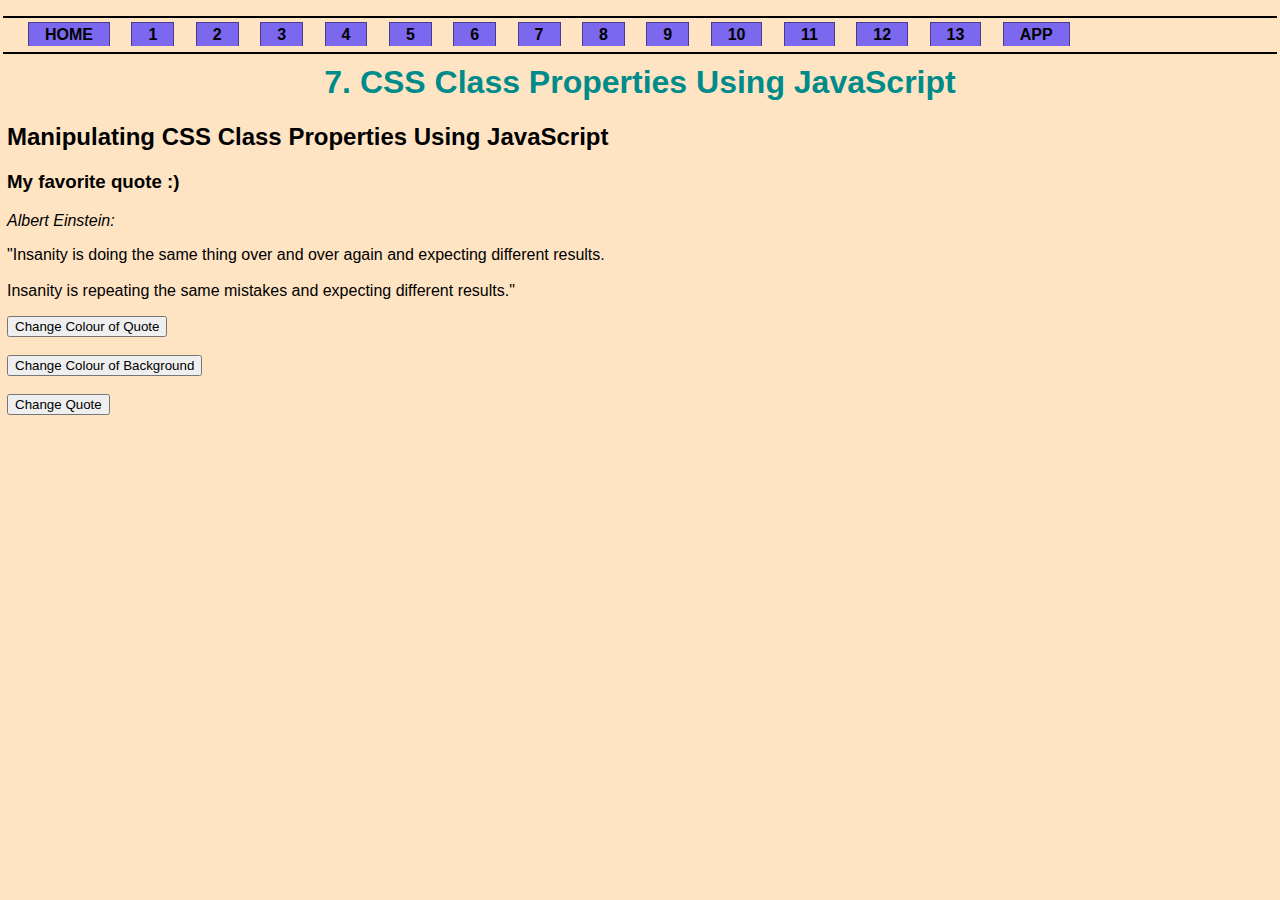
<file: classProperties.html>
<!DOCTYPE html>
<html>
    <head>
		<meta charset="UTF-8"/>
        <title>Manipulating CSS Class Properties Using JavaScript</title>
		<!-- CSS -->
		<meta name="viewport" content="width=device-width, initial-scale=1.0">
		<link href="style.css" rel="stylesheet" type="text/css" media="all"/>
		<!-- CSS -->
    </head>
    <body id="body">  
		<!-- Head -->
		<div id="navcontainer">
            <ul id="navlist">
                <li id="active"><a href="https://bondarenko-victoria.github.io/index.html" class="link">HOME</a></li>
				<li id="active"><a href="https://bondarenko-victoria.github.io/javaScript.html" class="link1">1</a></li>
				<li id="active"><a href="https://bondarenko-victoria.github.io/javaScriptObjects.html" class="link2">2</a></li>
				<li id="active"><a href="https://bondarenko-victoria.github.io/json.html" class="link3">3</a></li>
				<li id="active"><a href="https://bondarenko-victoria.github.io/ajax.html" class="link4">4</a></li>
				<li id="active"><a href="https://bondarenko-victoria.github.io/localStorage.html" class="link5">5</a></li>
				<li id="active"><a href="https://bondarenko-victoria.github.io/dom.html" class="link6">6</a></li>
				<li id="active"><a href="https://bondarenko-victoria.github.io/classProperties.html" class="link7">7</a></li>
				<li id="active"><a href="https://bondarenko-victoria.github.io/transitionsAnimations.html" class="link8">8</a></li>
				<li id="active"><a href="https://bondarenko-victoria.github.io/events.html" class="link9">9</a></li>
				<li id="active"><a href="https://bondarenko-victoria.github.io/tags.html" class="link10">10</a></li>
				<li id="active"><a href="https://bondarenko-victoria.github.io/animations.html" class="link11">11</a></li>
				<li id="active"><a href="https://bondarenko-victoria.github.io/transitions.html" class="link12">12</a></li>
				<li id="active"><a href="https://bondarenko-victoria.github.io/transforms.html" class="link13">13</a></li>
		    		<li id="active"><a href="https://bondarenko-victoria.github.io/application.html" class="link14">APP</a></li>
            </ul>
        </div>
		<!-- Head -->
		
		</br>
		</br>
		<h1>7. CSS Class Properties Using JavaScript</h1>
        <div>
            <h2>Manipulating CSS Class Properties Using JavaScript</h2>
            <h3 id="title">My favorite quote :)</h3>
            <p id="quote"><em>Albert Einstein:</em></p>
            <p id="quote1">"Insanity is doing the same thing over and over again and expecting different results.
			<br> <br> Insanity is repeating the same mistakes and expecting different results."</p>
            <button type="button" onclick="changeColor()">Change Colour of Quote</button>
			</br></br>
            <button type="button" id="button1" onclick="changeBackground()">Change Colour of Background</button>
			</br></br>
            <button type="button" onclick="changeQuote()">Change Quote</button>
        </div>
        <script>
            var q = 1;
			var b = 0;
			
            function changeColor(){
                if (document.getElementById("title").style.color == "green")
                    document.getElementById("title").style.color = "red";
                else
                    document.getElementById("title").style.color = "green";
            }

            function changeQuote(){
                if (q == 1){
                    document.getElementById("quote").innerHTML = "<em>Pythagoras:</em>";
                    document.getElementById("quote1").innerHTML = "Do not let sleep close your tired eyes until " +
					"you have three times gone over the events of the day. 'What did I do wrong? What did I " +
					"accomplish? What did I fail to do that I should have done?' Starting from the beginning, go " +
					"through to the end. Then, reproach yourself for the things you did wrong, and take pleasure " +
					"in the good things you did.";
                    q = 0;
                } 
				else {
                    document.getElementById("quote").innerHTML = "<em>Albert Einstein:</em>";
                    document.getElementById("quote1").innerHTML = "Insanity: doing the same thing over and over " +
					"again and expecting different results. <br> <br> Insanity is repeating the same mistakes and " +
					"expecting different results.";
					q = 1;
                } 
            }
			
            function changeBackground(){
                if (b == 0){
                    document.getElementById("body").style.backgroundColor = "lightblue";
                    document.getElementById("body").style.color = "black";
                    b = 1;
                }
                else {
                    document.getElementById("body").style.backgroundColor = "lightyellow";
                    document.getElementById("body").style.color = "black";
                    b = 0;
                }
            }
        </script>
    </body>
</html>
</file>
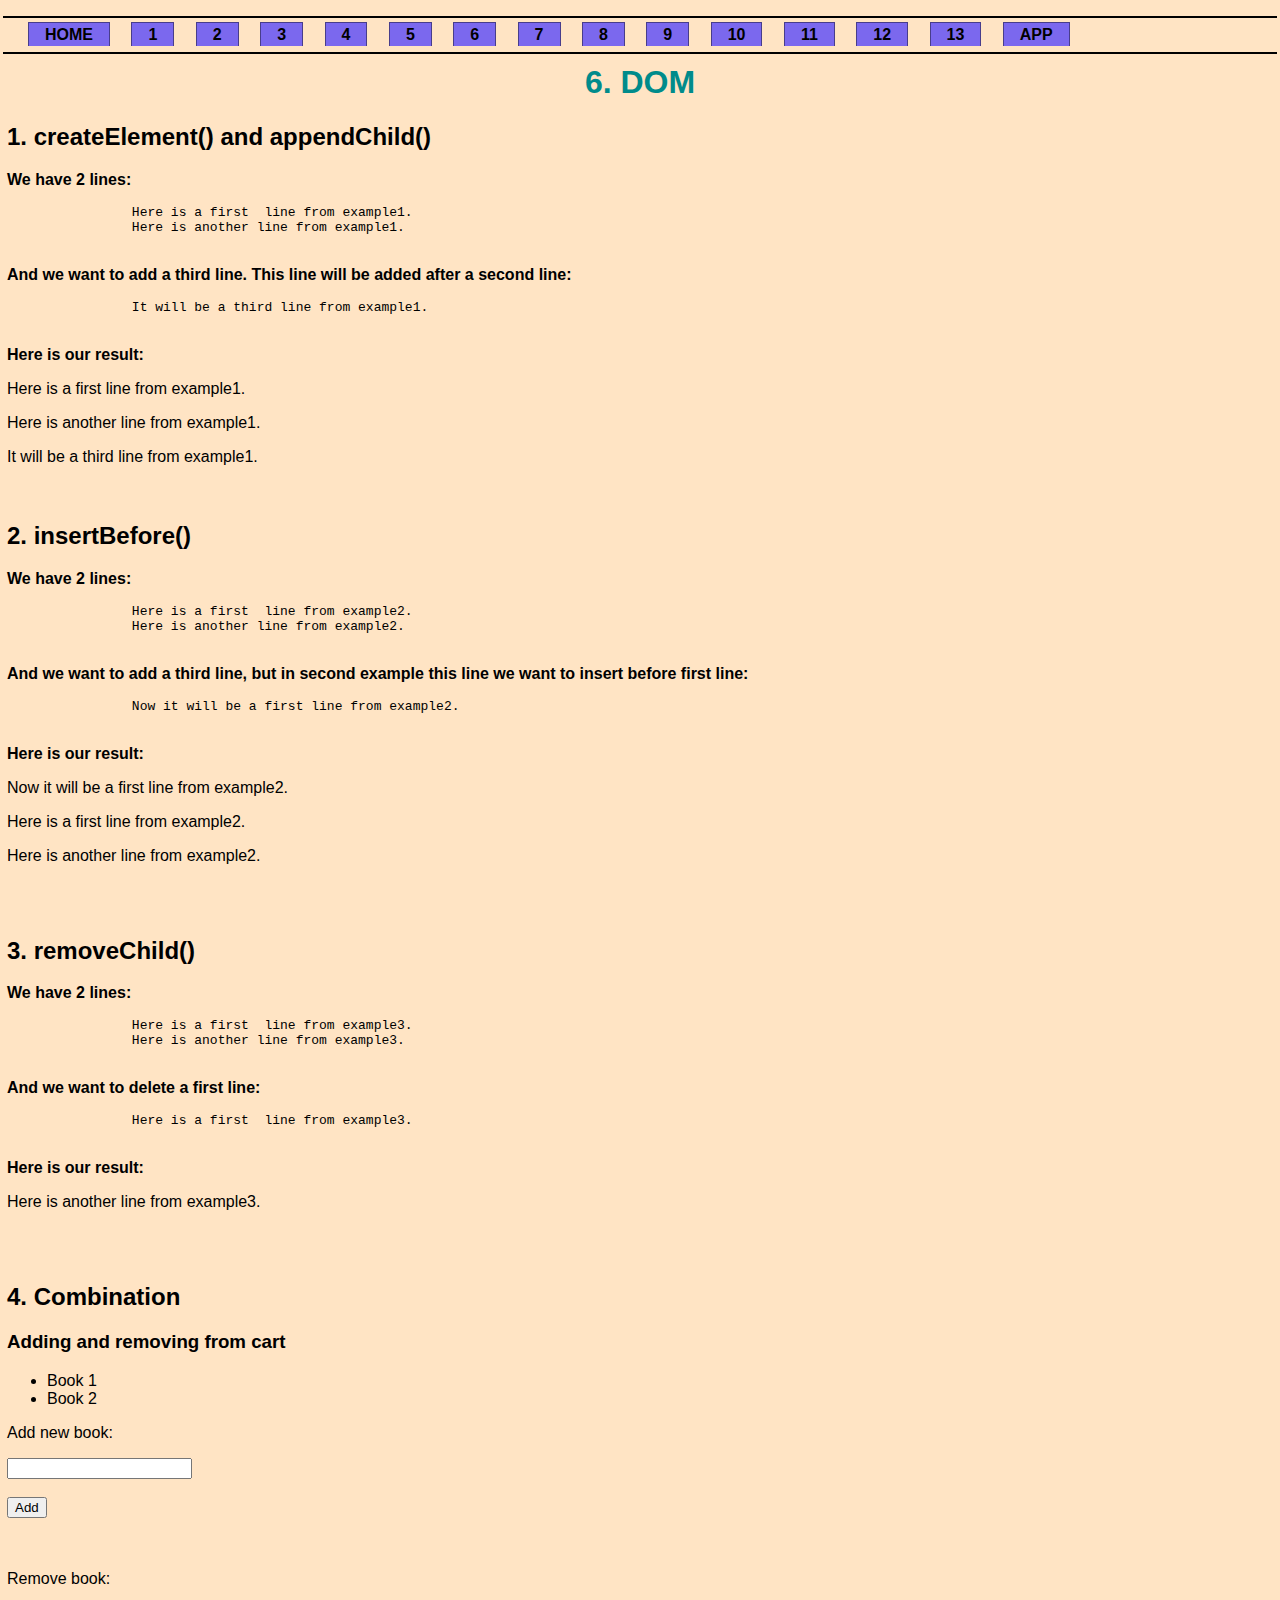
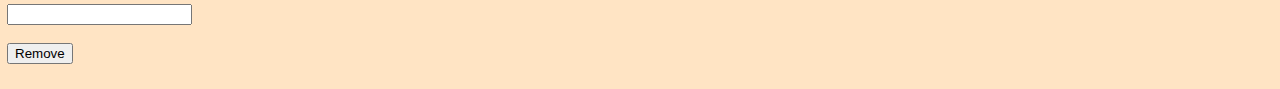
<file: dom.html>
<!DOCTYPE html>
<html>
	<head>
		<meta charset="UTF-8"/>
		<title>DOM Manipulation Using createElement, appendChild, insertBefore, removeChild</title>
		<!-- CSS -->
		<meta name="viewport" content="width=device-width, initial-scale=1.0">
		<link href="style.css" rel="stylesheet" type="text/css" media="all"/>
		<!-- CSS -->
	</head>
		
	<body>
		<!-- Head -->
		<div id="navcontainer">
            <ul id="navlist">
                <li id="active"><a href="https://bondarenko-victoria.github.io/index.html" class="link">HOME</a></li>
				<li id="active"><a href="https://bondarenko-victoria.github.io/javaScript.html" class="link1">1</a></li>
				<li id="active"><a href="https://bondarenko-victoria.github.io/javaScriptObjects.html" class="link2">2</a></li>
				<li id="active"><a href="https://bondarenko-victoria.github.io/json.html" class="link3">3</a></li>
				<li id="active"><a href="https://bondarenko-victoria.github.io/ajax.html" class="link4">4</a></li>
				<li id="active"><a href="https://bondarenko-victoria.github.io/localStorage.html" class="link5">5</a></li>
				<li id="active"><a href="https://bondarenko-victoria.github.io/dom.html" class="link6">6</a></li>
				<li id="active"><a href="https://bondarenko-victoria.github.io/classProperties.html" class="link7">7</a></li>
				<li id="active"><a href="https://bondarenko-victoria.github.io/transitionsAnimations.html" class="link8">8</a></li>
				<li id="active"><a href="https://bondarenko-victoria.github.io/events.html" class="link9">9</a></li>
				<li id="active"><a href="https://bondarenko-victoria.github.io/tags.html" class="link10">10</a></li>
				<li id="active"><a href="https://bondarenko-victoria.github.io/animations.html" class="link11">11</a></li>
				<li id="active"><a href="https://bondarenko-victoria.github.io/transitions.html" class="link12">12</a></li>
				<li id="active"><a href="https://bondarenko-victoria.github.io/transforms.html" class="link13">13</a></li>
		    		<li id="active"><a href="https://bondarenko-victoria.github.io/application.html" class="link14">APP</a></li>
            </ul>
        </div>
		<!-- Head -->
		
		</br>
		</br>
		<h1>6. DOM</h1>
		<!-- 1. createElement() and appendChild() -->
		<h2>1. createElement() and appendChild()</h2>
		<p><strong>We have 2 lines:</strong></p>
		<pre>
		Here is a first  line from example1.
		Here is another line from example1.
		</pre>
		<p><strong>And we want to add a third line. This line will be added after a second line:</strong></p>
		<pre>
		It will be a third line from example1.
		</pre>
		<p><strong>Here is our result:</strong></p>
		<div id="line1">
			<p id="line11">Here is a first line from example1.</p>
			<p id="line12">Here is another line from example1.</p>
		</div >
		
		<script>
			var myLine = document.createElement("l");
			var textNode = document.createTextNode("It will be a third line from example1.");
			myLine.appendChild(textNode);
			
			var elementId = document.getElementById("line1");
			elementId.appendChild(myLine);
		</script >
		</br>
		</br>
		
		
		<!-- 2. insertBefore() -->
		<h2>2. insertBefore()</h2>
		<p><strong>We have 2 lines:</strong></p>
		<pre>
		Here is a first  line from example2.
		Here is another line from example2.
		</pre>
		<p><strong>And we want to add a third line, but in second example this line we want to insert before first line:</strong></p>
		<pre>
		Now it will be a first line from example2.
		</pre>
		<p><strong>Here is our result:</strong></p>
		<div id="line2">
			<p id="line21">Here is a first  line from example2.</p>
			<p id="line22">Here is another line from example2.</p>
		</div >
		<script>
			var myLine = document.createElement("l");
			var textNode = document.createTextNode("Now it will be a first line from example2.");
			myLine.appendChild(textNode);
		
			var elementId = document.getElementById("line2");
			var childElement = document.getElementById("line21");
			elementId.insertBefore(myLine, childElement);
		</script >
		</br>
		</br>
		
		
		<!-- 3. removeChild() -->
		<h2>3. removeChild()</h2>
		<p><strong>We have 2 lines:</strong></p>
		<pre>
		Here is a first  line from example3.
		Here is another line from example3.
		</pre>
		<p><strong>And we want to delete a first line:</strong></p>
		<pre>
		Here is a first  line from example3.
		</pre>
		<p><strong>Here is our result:</strong></p>
		<div id="line3">
			<p id="line31">Here is a first line from example3.</p>
			<p id="line32">Here is another line from example3.</p>
		</div >
		<script>
			var parentElement = document.getElementById("line3");
			var childElement = document.getElementById("line31");
			parentElement.removeChild(childElement);
		</script >
		</br>
		</br>
		<h2>4. Combination</h2>
		<h3>Adding and removing from cart</h3>
		<ul id="book">
			<li>Book 1</li>
			<li>Book 2</li>
		</ul>
		<div id="result"></div>
		<p>Add new book:</p>
		<input type="text" id="adding">
		</br>
		</br>
		<input type="button" value="Add" onclick="addBook()">	
		</br>
		</br>
		</br>
		<p>Remove book:</p>
		<input type="text" id="removing">
		</br>
		</br>
		<input type="button" value="Remove" onclick="removeBook()">
		</br>
		</br>
		<script>
			function addBook() {
				var ulli = document.createElement("LI");
				var id = document.createTextNode(document.getElementById("adding").value);
				ulli.appendChild(id);
				
				document.getElementById("book").appendChild(ulli);
				document.getElementById("result").innerHTML = "You have added your book successfully!";
			}
			
			function removeBook() {
				var bookRem = document.getElementById("book");
				var i;
				for (i = 0; i <= document.getElementsByTagName("LI").length+2; i++){
					if (document.getElementById("removing").value == document.getElementById("book").childNodes[i].innerHTML){
						bookRem.removeChild(bookRem.childNodes[i]);
						document.getElementById("result").innerHTML = "You have removed your book successfully!";
					}
				}
			}
		</script>
	</body>
</html>
</file>
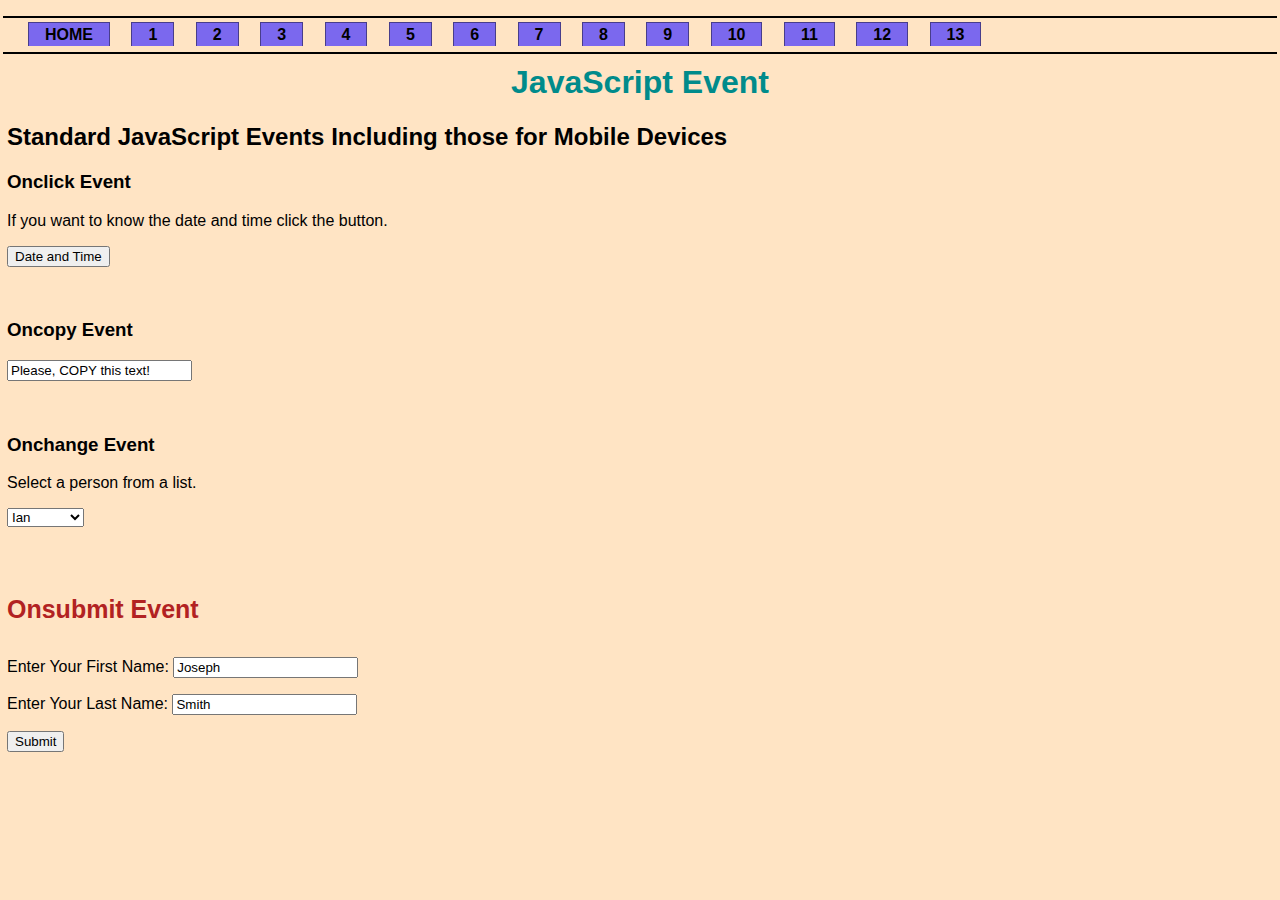
<file: events.html>
<!DOCTYPE html>
<html>
    <head>
		<meta charset="UTF-8"/>
        <title>Standard JavaScript Events Including those for Mobile Devices ( Ex. onTouchBegin, onLoad, etc.) 
		and Animation and Transition Events</title>
		<!-- CSS -->
		<meta name="viewport" content="width=device-width, initial-scale=1.0">
		<link href="style.css" rel="stylesheet" type="text/css" media="all"/>
		<!-- CSS -->
    </head>
	
    <body onload="onloadExample()"> 
		<!-- Head -->
		<div id="navcontainer">
            <ul id="navlist">
                <li id="active"><a href="https://bondarenko-victoria.github.io/index.html" class="link">HOME</a></li>
				<li id="active"><a href="https://bondarenko-victoria.github.io/javaScript.html" class="link1">1</a></li>
				<li id="active"><a href="https://bondarenko-victoria.github.io/javaScriptObjects.html" class="link2">2</a></li>
				<li id="active"><a href="https://bondarenko-victoria.github.io/json.html" class="link3">3</a></li>
				<li id="active"><a href="https://bondarenko-victoria.github.io/ajax.html" class="link4">4</a></li>
				<li id="active"><a href="https://bondarenko-victoria.github.io/localStorage.html" class="link5">5</a></li>
				<li id="active"><a href="https://bondarenko-victoria.github.io/dom.html" class="link6">6</a></li>
				<li id="active"><a href="https://bondarenko-victoria.github.io/classProperties.html" class="link7">7</a></li>
				<li id="active"><a href="https://bondarenko-victoria.github.io/transitionsAnimations.html" class="link8">8</a></li>
				<li id="active"><a href="https://bondarenko-victoria.github.io/events.html" class="link9">9</a></li>
				<li id="active"><a href="https://bondarenko-victoria.github.io/tags.html" class="link10">10</a></li>
				<li id="active"><a href="https://bondarenko-victoria.github.io/animations.html" class="link11">11</a></li>
				<li id="active"><a href="https://bondarenko-victoria.github.io/transitions.html" class="link12">12</a></li>
				<li id="active"><a href="https://bondarenko-victoria.github.io/transforms.html" class="link13">13</a></li>
            </ul>
        </div>
		<!-- Head -->
		
		</br>
		</br>
		<h1>JavaScript Event</h1>
        <div>
            <h2>Standard JavaScript Events Including those for Mobile Devices</h2>
            <h3>Onclick Event</h3>
            <p>If you want to know the date and time click the button.</p>
            <button onclick="onclickExample()">Date and Time</button>
            <p id="resultOnclick"></p>
			</br>
            <h3>Oncopy Event</h3>
            <input type="text" oncopy="oncopyExample()" value="Please, COPY this text!">
            <p id="resultOncopy"></p>
            </br>
            <h3>Onchange Event</h3>
            <p>Select a person from a list.</p>
            <select id="selectPerson" onchange="onchangeExample()">
                <option value="Ian">Ian
                <option value="Jonathan">Jonathan
                <option value="Victoria">Victoria
            </select>            
            <p id="resultOnchange"></p>
            </br>
            <h4>Onsubmit Event</h4>
            <form action="#" onsubmit="onsubmitExample()">
                <p>Enter Your First Name: <input type="text" name="firstName" value="Joseph"></p>
                <p>Enter Your Last Name: <input type="text" name="lastName" value="Smith"></p>
                <input type="submit" value="Submit">
            </form> 
        </div>
        
        <script>
			function onloadExample() {
                alert("Here is an example of onload");
            }
			
            function onclickExample() {
				var d = new Date();
                document.getElementById("resultOnclick").innerHTML = d.toLocaleString();
            }
            
            function oncopyExample() {
                document.getElementById("resultOncopy").innerHTML = "You have copied this text!"
            }
			
            function onchangeExample() {
                var per = document.getElementById("selectPerson").value;
                document.getElementById("resultOnchange").innerHTML = "You have selected: " + per;
            }
            function onsubmitExample() {
				alert("Your form has submitted!");
            }
        </script>
    </body>
</html>
</file>
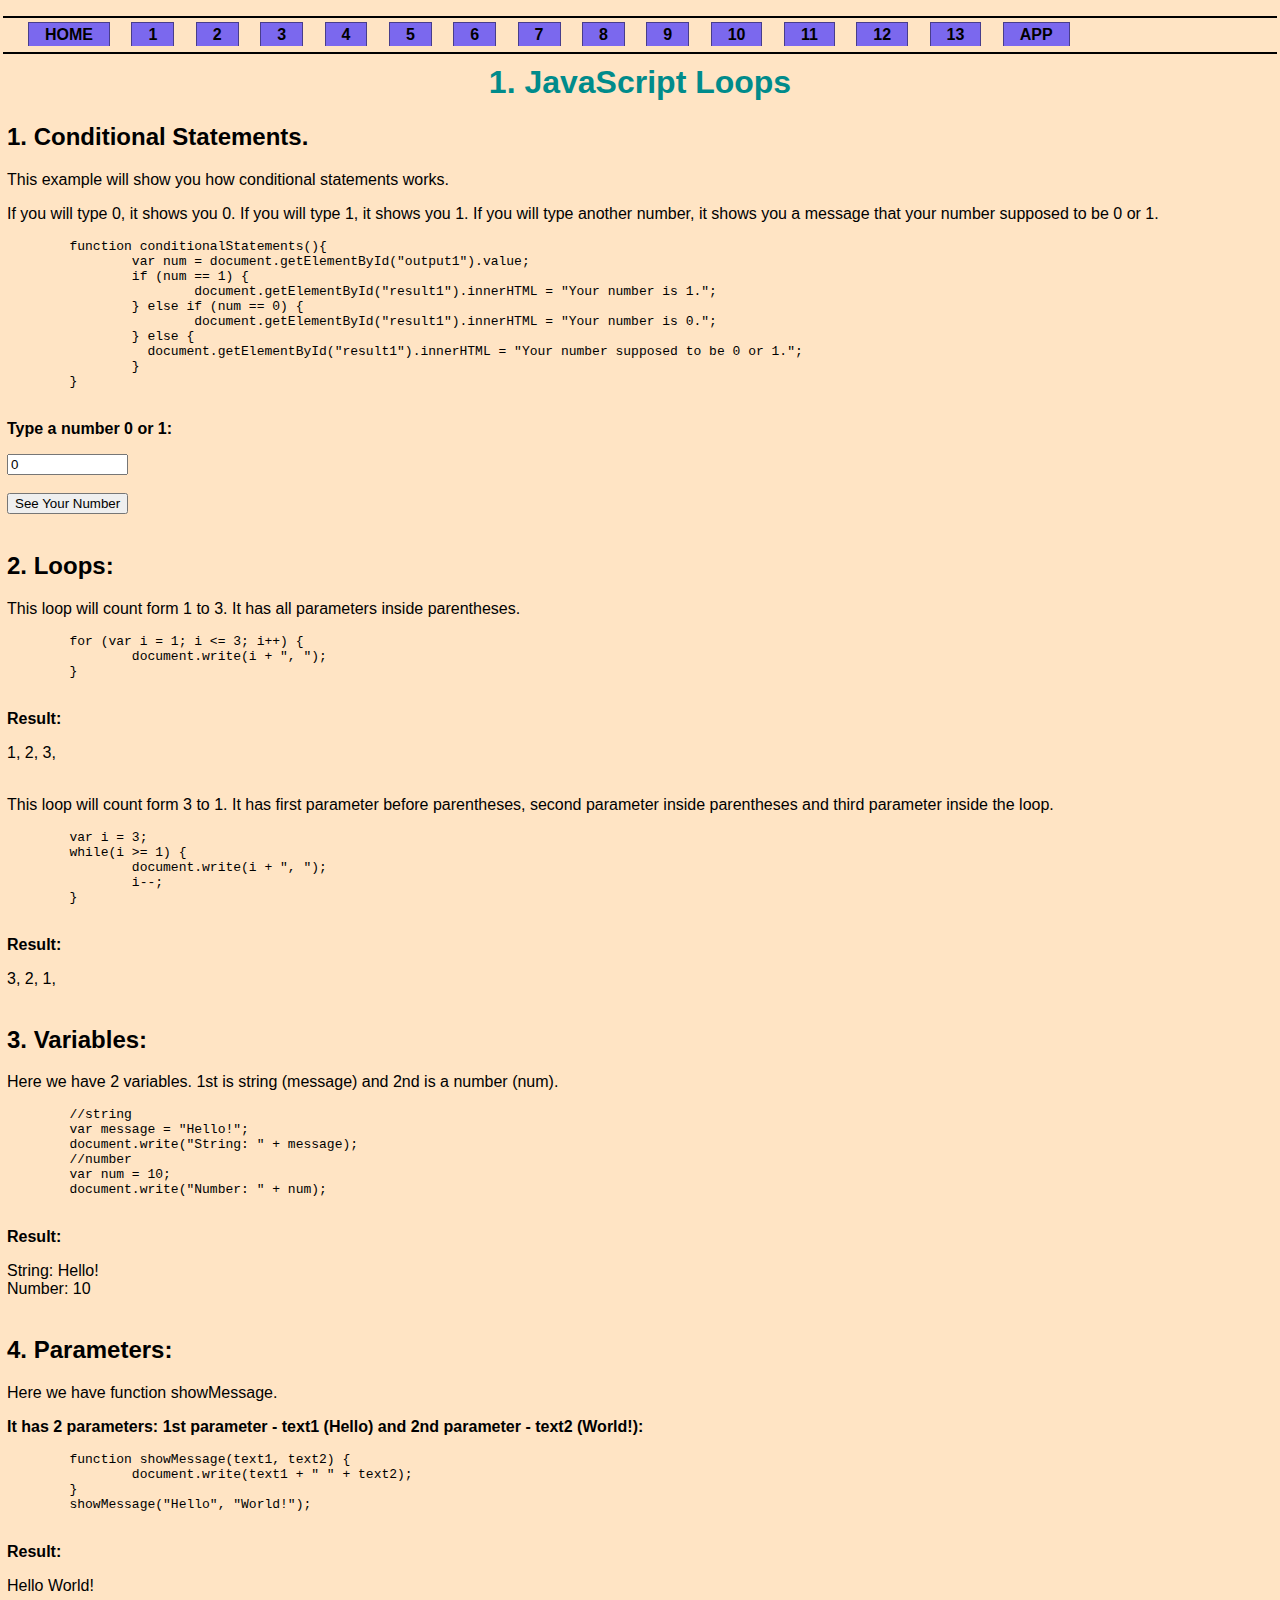
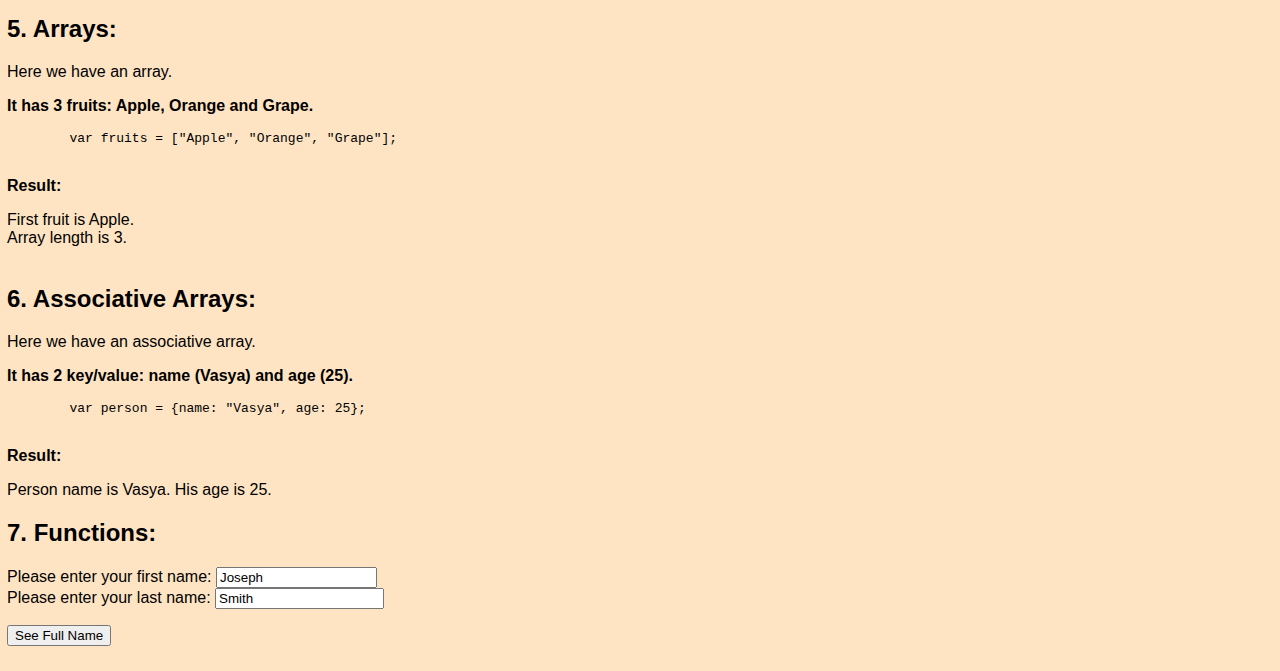
<file: javaScript.html>
<!DOCTYPE html>
<html>
	<head>
		<meta charset="UTF-8"/>
		<title>JavaScript Loops, Conditional Statements, Functions, Variables, Parameters, Arrays, Associative 
		Arrays</title>
		<!-- CSS -->
		<meta name="viewport" content="width=device-width, initial-scale=1.0">
		<link href="style.css" rel="stylesheet" type="text/css" media="all"/>
		<!-- CSS -->
	</head>
	<body>
		<!-- Head -->
		<div id="navcontainer">
            <ul id="navlist">
                <li id="active"><a href="https://bondarenko-victoria.github.io/index.html" class="link">HOME</a></li>
				<li id="active"><a href="https://bondarenko-victoria.github.io/javaScript.html" class="link1">1</a></li>
				<li id="active"><a href="https://bondarenko-victoria.github.io/javaScriptObjects.html" class="link2">2</a></li>
				<li id="active"><a href="https://bondarenko-victoria.github.io/json.html" class="link3">3</a></li>
				<li id="active"><a href="https://bondarenko-victoria.github.io/ajax.html" class="link4">4</a></li>
				<li id="active"><a href="https://bondarenko-victoria.github.io/localStorage.html" class="link5">5</a></li>
				<li id="active"><a href="https://bondarenko-victoria.github.io/dom.html" class="link6">6</a></li>
				<li id="active"><a href="https://bondarenko-victoria.github.io/classProperties.html" class="link7">7</a></li>
				<li id="active"><a href="https://bondarenko-victoria.github.io/transitionsAnimations.html" class="link8">8</a></li>
				<li id="active"><a href="https://bondarenko-victoria.github.io/events.html" class="link9">9</a></li>
				<li id="active"><a href="https://bondarenko-victoria.github.io/tags.html" class="link10">10</a></li>
				<li id="active"><a href="https://bondarenko-victoria.github.io/animations.html" class="link11">11</a></li>
				<li id="active"><a href="https://bondarenko-victoria.github.io/transitions.html" class="link12">12</a></li>
				<li id="active"><a href="https://bondarenko-victoria.github.io/transforms.html" class="link13">13</a></li>
		    		<li id="active"><a href="https://bondarenko-victoria.github.io/application.html" class="link14">APP</a></li>
            </ul>
        </div>
		<!-- Head -->
		
		</br>
		</br>
		<h1>1. JavaScript Loops</h1>
		<!-- 1. Conditional Statements -->
		<h2>1. Conditional Statements.</h2>
		<p>This example will show you how conditional statements works.</p>
		<p>If you will type 0, it shows you 0. If you will type 1, it shows you 1. If you will type 
		another number, it shows you a message that your number supposed to be 0 or 1.</p>
		
		<pre>
	function conditionalStatements(){
		var num = document.getElementById("output1").value;
		if (num == 1) {
			document.getElementById("result1").innerHTML = "Your number is 1.";
		} else if (num == 0) {
			document.getElementById("result1").innerHTML = "Your number is 0.";
		} else {
		  document.getElementById("result1").innerHTML = "Your number supposed to be 0 or 1.";
		}
	}
		</pre>
		
		<p><strong>Type a number 0 or 1:</strong></p>
		<input type="text" size="12" id="output1" value="0"><br>
		<div id="result1"></div><br>
		<input type="button" value="See Your Number" onclick="conditionalStatements()"><br>
		
		<script>
			function conditionalStatements(){
				var num = document.getElementById("output1").value;
				if (num == 1) {
					document.getElementById("result1").innerHTML = "Your number is 1.";
				} else if (num == 0) {
					document.getElementById("result1").innerHTML = "Your number is 0.";
				} else {
				  document.getElementById("result1").innerHTML = "Your number supposed to be 0 or 1.";
				}
			}
		</script>
		
		
		</br>
		<!-- 2. Loops -->
		<h2>2. Loops:</h2>
		<!-- for() {} -->
		<p>This loop will count form 1 to 3. It has all parameters inside parentheses.</p>
		<pre>
	for (var i = 1; i <= 3; i++) {
		document.write(i + ", ");
	}
		</pre>
		<p><strong>Result:</strong></p>
		<script>
			for (var i = 1; i <= 3; i++) {
				document.write(i + ", ");
			}
		</script>
		</br>
		</br>
		
		<!-- while() {} -->
		<p>This loop will count form 3 to 1. It has first parameter before parentheses, second parameter 
		inside parentheses and third parameter inside the loop.</p>
		<pre>
	var i = 3;
	while(i >= 1) {
		document.write(i + ", ");
		i--;
	}
		</pre>
		<p><strong>Result:</strong></p>		
		<script>	
			var i = 3;
			while(i >= 1) {
				document.write(i + ", ");
				i--;
			}
		</script>
		
		
		</br>
		</br>
		<!-- 3. Variables -->
		<h2>3. Variables:</h2>
		<p>Here we have 2 variables. 1st is string (message) and 2nd is a number (num).</p>
		<pre>
	//string
	var message = "Hello!";
	document.write("String: " + message);
	//number
	var num = 10;
	document.write("Number: " + num);
		</pre>
		<p><strong>Result:</strong></p>	
		<script>
			<!-- string -->
			var message = "Hello!";
			document.write("String: " + message + "<br \/>");
			<!-- number -->
			var num = 10;
			document.write("Number: " + num + "<br \/>");
		</script>
		
		
		</br>
		<!-- 4. Parameters -->
		<h2>4. Parameters:</h2>
		<p>Here we have function showMessage.</p>
		<p><strong>It has 2 parameters: 1st parameter - text1 (Hello) and 2nd parameter - text2 (World!):
		</strong></p>
		<pre>
	function showMessage(text1, text2) { 
		document.write(text1 + " " + text2);
	}
	showMessage("Hello", "World!");
		</pre>
		<p><strong>Result:</strong></p>	
		<script>	
			<!-- Parameters text1, text2 -->
			function showMessage(text1, text2) { 
				document.write(text1 + " " + text2);
			}
			showMessage("Hello", "World!");
		</script>
		
		
		</br>
		<!-- 5. Arrays -->
		<h2>5. Arrays:</h2>
		<p>Here we have an array.</p>
		<p><strong>It has 3 fruits: Apple, Orange and Grape.</strong></p>
		<pre>
	var fruits = ["Apple", "Orange", "Grape"];
		</pre>
		<p><strong>Result:</strong></p>	
		<script>	
			var fruits = ["Apple", "Orange", "Grape"];
			document.write("First fruit is " + fruits[0] + "." + "<br \/>");
			document.write("Array length is " + fruits.length + "." + "<br \/>");
		</script>
		
		
		</br>
		<!-- 6. Associative Arrays -->
		<h2>6. Associative Arrays:</h2>
		<p>Here we have an associative array.</p>
		<p><strong>It has 2 key/value: name (Vasya) and age (25).</strong></p>
		<pre>
	var person = {name: "Vasya", age: 25};
		</pre>
		<p><strong>Result:</strong></p>
		<script>	
			var person = {name: "Vasya", age: 25};
			document.write("Person name is " + person.name + ". His age is " + person.age + ".");
		</script>
		
		
		</br>
		<!-- 7. Functions -->
		<h2>7. Functions:</h2>
		<p>
			Please enter your first name: <input type="text" size="17" id="firstName" value="Joseph"> <br>
			Please enter your last name: <input type="text" size="18" id="lastName" value="Smith"><br>
		</p>
		<div>
			<button type="button" onclick="test()">See Full Name</button>
		</div>
		<div id="output2"></div>
		</br>
		
		<script>	
			function test(){
				var fullName = {'firstName': document.getElementById('firstName').value, 
				'lastName':document.getElementById('lastName').value};
				var resultNames = JSON.stringify(fullName);
				var myObj = JSON.parse(resultNames);
				document.getElementById('output2').innerHTML = myObj.firstName + " " + myObj.lastName;
			}
		</script>
	</body>
</html>
</file>
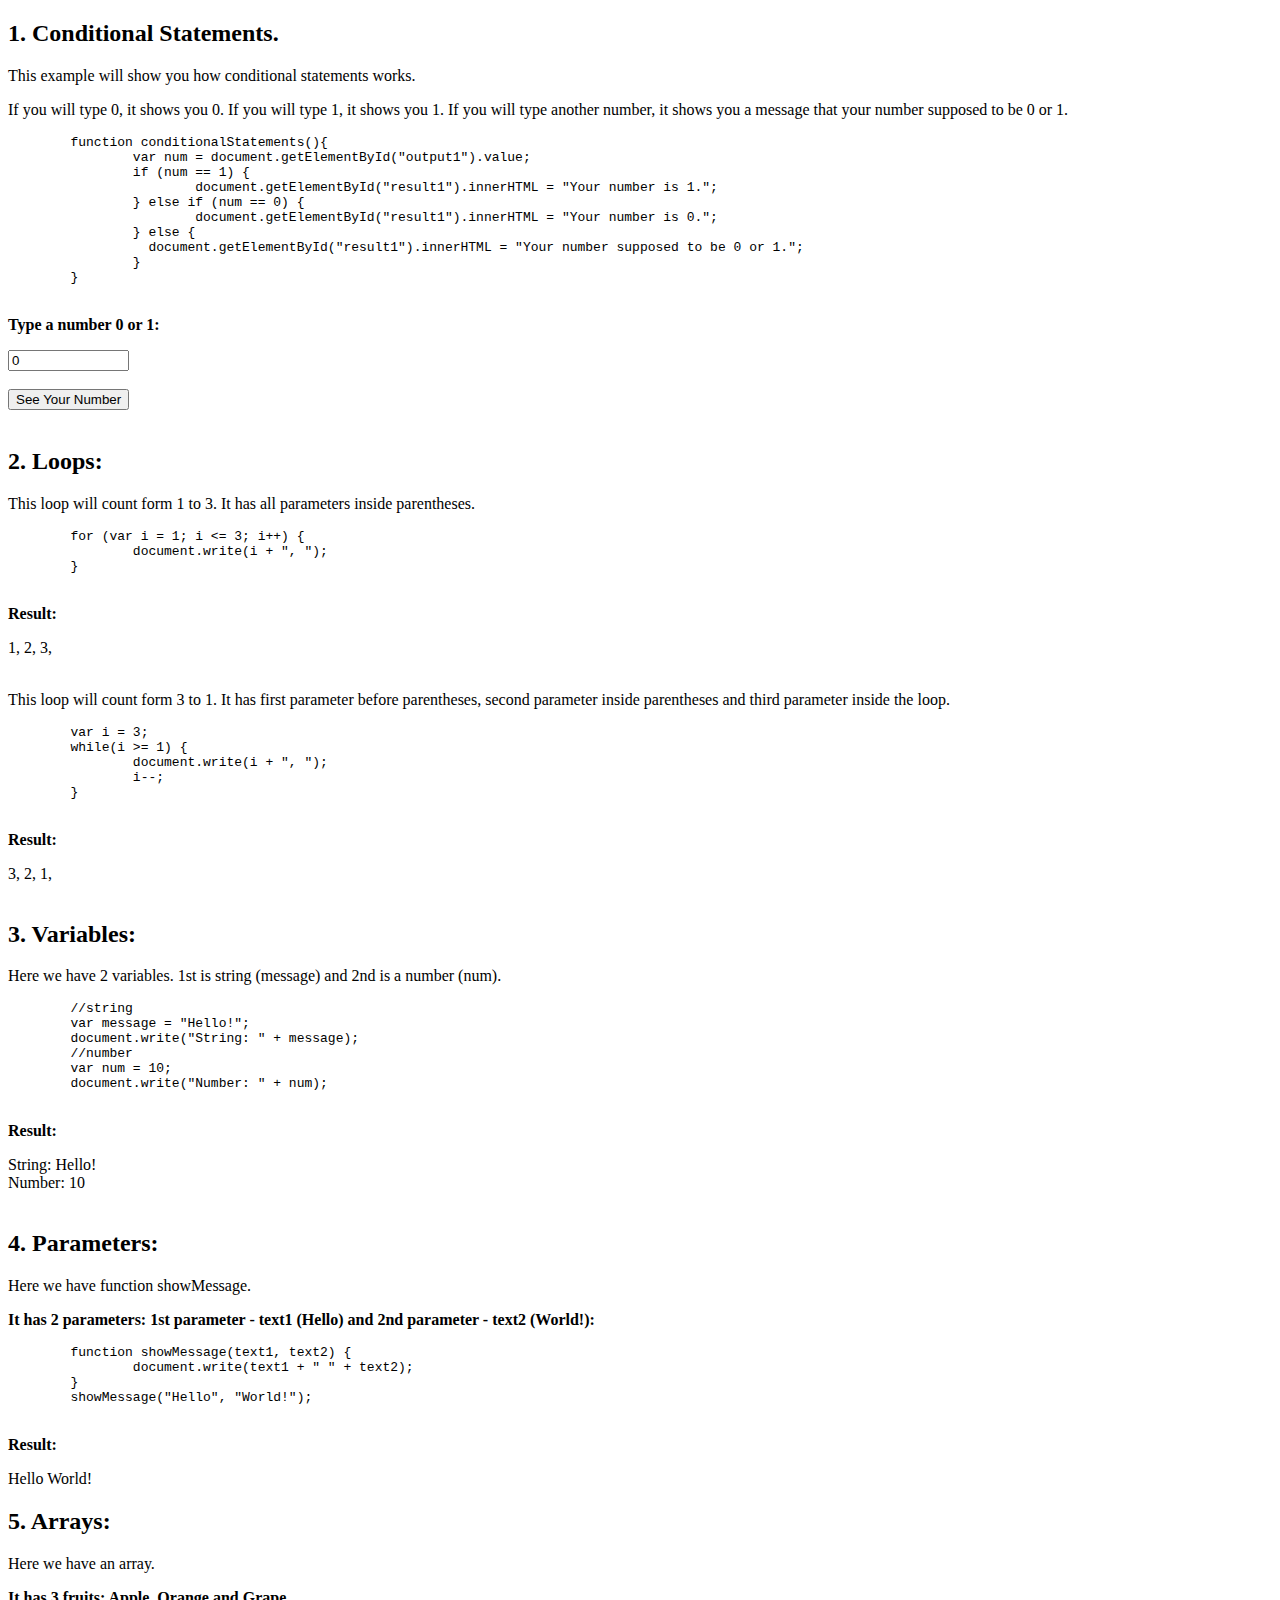
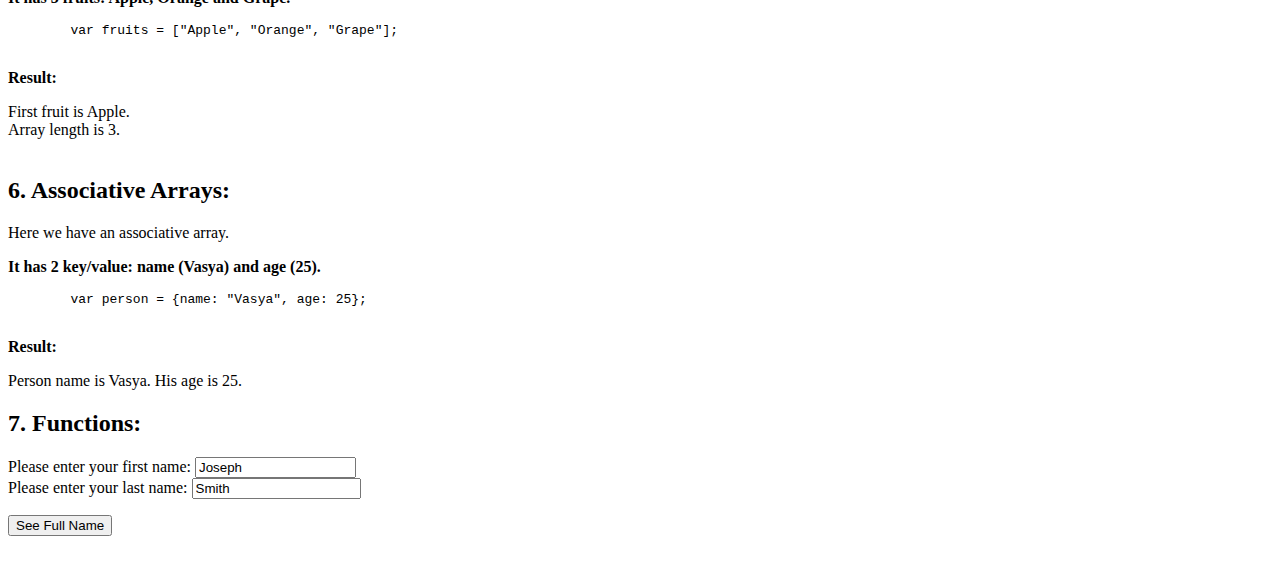
<file: javaScript2.html>
<!DOCTYPE html>
<html>
	<head>
		<meta charset="UTF-8"/>
		<title>JavaScript Loops, Conditional Statements, Functions, Variables, Parameters, Arrays, Associative 
		Arrays</title>
		<script type="text/javascript">			
		</script>
	</head>
	<body>
		<!-- 1. Conditional Statements -->
		<h2>1. Conditional Statements.</h2>
		<p>This example will show you how conditional statements works.</p>
		<p>If you will type 0, it shows you 0. If you will type 1, it shows you 1. If you will type 
		another number, it shows you a message that your number supposed to be 0 or 1.</p>
		
		<pre>
	function conditionalStatements(){
		var num = document.getElementById("output1").value;
		if (num == 1) {
			document.getElementById("result1").innerHTML = "Your number is 1.";
		} else if (num == 0) {
			document.getElementById("result1").innerHTML = "Your number is 0.";
		} else {
		  document.getElementById("result1").innerHTML = "Your number supposed to be 0 or 1.";
		}
	}
		</pre>
		
		<p><strong>Type a number 0 or 1:</strong></p>
		<input type="text" size="12" id="output1" value="0"><br>
		<div id="result1"></div><br>
		<input type="button" value="See Your Number" onclick="conditionalStatements()"><br>
		
		<script>
			function conditionalStatements(){
				var num = document.getElementById("output1").value;
				if (num == 1) {
					document.getElementById("result1").innerHTML = "Your number is 1.";
				} else if (num == 0) {
					document.getElementById("result1").innerHTML = "Your number is 0.";
				} else {
				  document.getElementById("result1").innerHTML = "Your number supposed to be 0 or 1.";
				}
			}
		</script>
		
		
		</br>
		<!-- 2. Loops -->
		<h2>2. Loops:</h2>
		<!-- for() {} -->
		<p>This loop will count form 1 to 3. It has all parameters inside parentheses.</p>
		<pre>
	for (var i = 1; i <= 3; i++) {
		document.write(i + ", ");
	}
		</pre>
		<p><strong>Result:</strong></p>
		<script>
			for (var i = 1; i <= 3; i++) {
				document.write(i + ", ");
			}
		</script>
		</br>
		</br>
		
		<!-- while() {} -->
		<p>This loop will count form 3 to 1. It has first parameter before parentheses, second parameter 
		inside parentheses and third parameter inside the loop.</p>
		<pre>
	var i = 3;
	while(i >= 1) {
		document.write(i + ", ");
		i--;
	}
		</pre>
		<p><strong>Result:</strong></p>		
		<script>	
			var i = 3;
			while(i >= 1) {
				document.write(i + ", ");
				i--;
			}
		</script>
		
		
		</br>
		</br>
		<!-- 3. Variables -->
		<h2>3. Variables:</h2>
		<p>Here we have 2 variables. 1st is string (message) and 2nd is a number (num).</p>
		<pre>
	//string
	var message = "Hello!";
	document.write("String: " + message);
	//number
	var num = 10;
	document.write("Number: " + num);
		</pre>
		<p><strong>Result:</strong></p>	
		<script>
			<!-- string -->
			var message = "Hello!";
			document.write("String: " + message + "<br \/>");
			<!-- number -->
			var num = 10;
			document.write("Number: " + num + "<br \/>");
		</script>
		
		
		</br>
		<!-- 4. Parameters -->
		<h2>4. Parameters:</h2>
		<p>Here we have function showMessage.</p>
		<p><strong>It has 2 parameters: 1st parameter - text1 (Hello) and 2nd parameter - text2 (World!):
		</strong></p>
		<pre>
	function showMessage(text1, text2) { 
		document.write(text1 + " " + text2);
	}
	showMessage("Hello", "World!");
		</pre>
		<p><strong>Result:</strong></p>	
		<script>	
			<!-- Parameters text1, text2 -->
			function showMessage(text1, text2) { 
				document.write(text1 + " " + text2);
			}
			showMessage("Hello", "World!");
		</script>
		
		
		</br>
		<!-- 5. Arrays -->
		<h2>5. Arrays:</h2>
		<p>Here we have an array.</p>
		<p><strong>It has 3 fruits: Apple, Orange and Grape.</strong></p>
		<pre>
	var fruits = ["Apple", "Orange", "Grape"];
		</pre>
		<p><strong>Result:</strong></p>	
		<script>	
			var fruits = ["Apple", "Orange", "Grape"];
			document.write("First fruit is " + fruits[0] + "." + "<br \/>");
			document.write("Array length is " + fruits.length + "." + "<br \/>");
		</script>
		
		
		</br>
		<!-- 6. Associative Arrays -->
		<h2>6. Associative Arrays:</h2>
		<p>Here we have an associative array.</p>
		<p><strong>It has 2 key/value: name (Vasya) and age (25).</strong></p>
		<pre>
	var person = {name: "Vasya", age: 25};
		</pre>
		<p><strong>Result:</strong></p>
		<script>	
			var person = {name: "Vasya", age: 25};
			document.write("Person name is " + person.name + ". His age is " + person.age + ".");
		</script>
		
		
		</br>
		<!-- 7. Functions -->
		<h2>7. Functions:</h2>
		<p>
			Please enter your first name: <input type="text" size="17" id="firstName" value="Joseph"> <br>
			Please enter your last name: <input type="text" size="18" id="lastName" value="Smith"><br>
		</p>
		<div>
			<button type="button" onclick="test()">See Full Name</button>
		</div>
		<div id="output2"></div>
		</br>
		
		<script>	
			function test(){
				var fullName = {'firstName': document.getElementById('firstName').value, 
				'lastName':document.getElementById('lastName').value};
				var resultNames = JSON.stringify(fullName);
				var myObj = JSON.parse(resultNames);
				document.getElementById('output2').innerHTML = myObj.firstName + " " + myObj.lastName;
			}
		</script>
	</body>
</html>
</file>
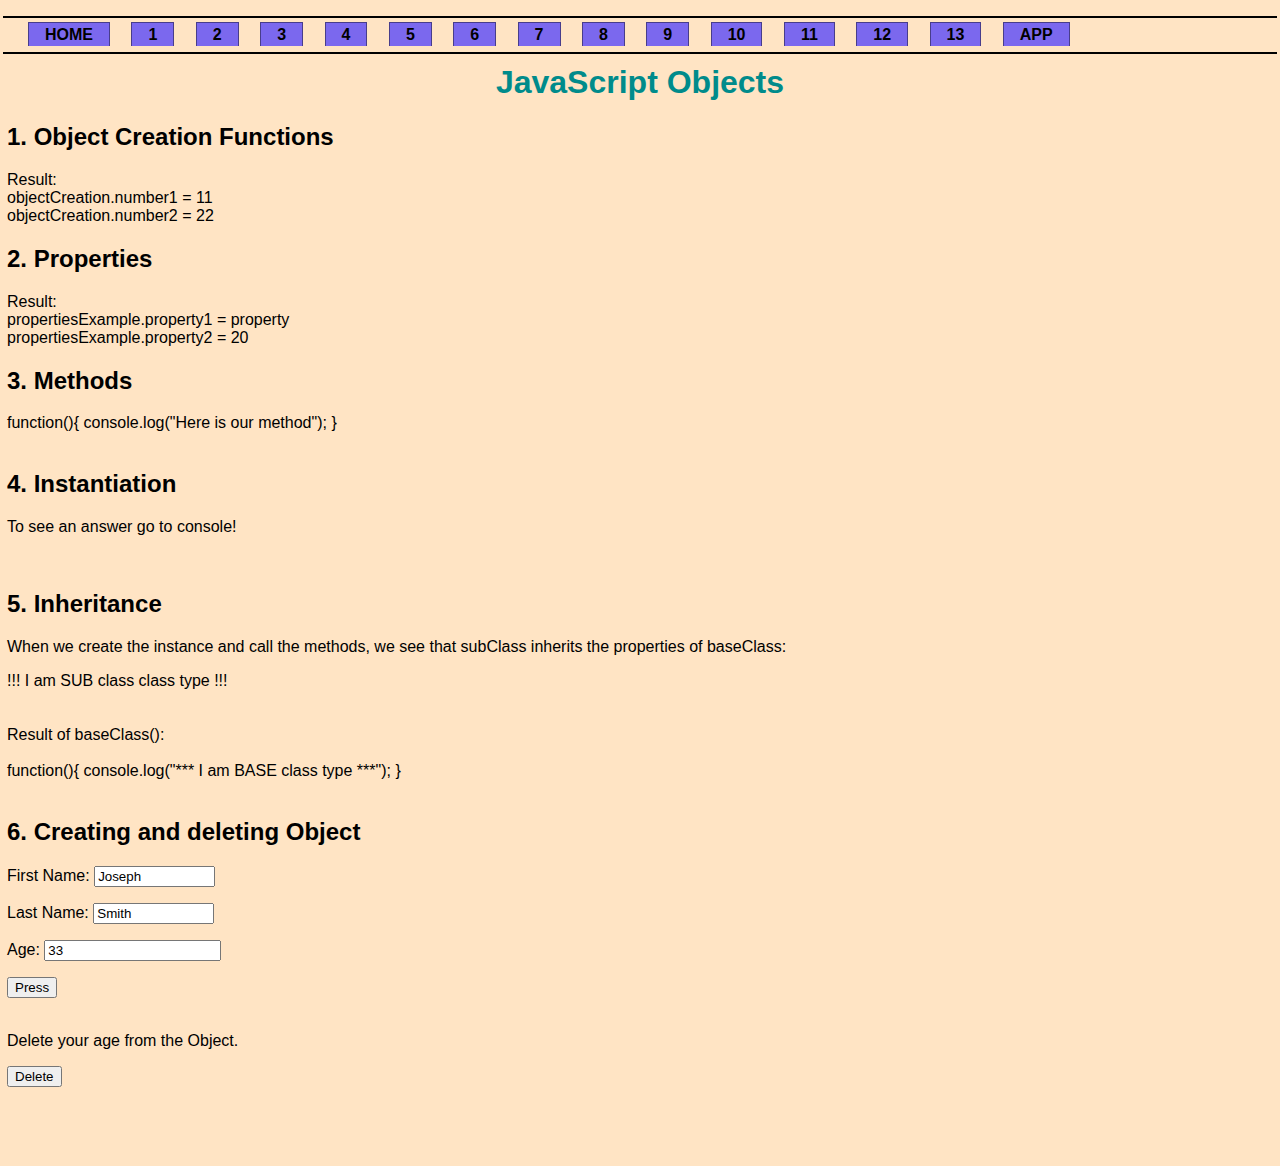
<file: javaScriptObjects.html>
<!DOCTYPE html>
<html>
	<head>
		<meta charset="UTF-8"/>
		<title>JavaScript Objects</title>
		<!-- CSS -->
		<meta name="viewport" content="width=device-width, initial-scale=1.0">
		<link href="style.css" rel="stylesheet" type="text/css" media="all"/>
		<!-- CSS -->
	</head>
	<body>
		<!-- Head -->
		<div id="navcontainer">
            <ul id="navlist">
                <li id="active"><a href="https://bondarenko-victoria.github.io/index.html" class="link">HOME</a></li>
				<li id="active"><a href="https://bondarenko-victoria.github.io/javaScript.html" class="link1">1</a></li>
				<li id="active"><a href="https://bondarenko-victoria.github.io/javaScriptObjects.html" class="link2">2</a></li>
				<li id="active"><a href="https://bondarenko-victoria.github.io/json.html" class="link3">3</a></li>
				<li id="active"><a href="https://bondarenko-victoria.github.io/ajax.html" class="link4">4</a></li>
				<li id="active"><a href="https://bondarenko-victoria.github.io/localStorage.html" class="link5">5</a></li>
				<li id="active"><a href="https://bondarenko-victoria.github.io/dom.html" class="link6">6</a></li>
				<li id="active"><a href="https://bondarenko-victoria.github.io/classProperties.html" class="link7">7</a></li>
				<li id="active"><a href="https://bondarenko-victoria.github.io/transitionsAnimations.html" class="link8">8</a></li>
				<li id="active"><a href="https://bondarenko-victoria.github.io/events.html" class="link9">9</a></li>
				<li id="active"><a href="https://bondarenko-victoria.github.io/tags.html" class="link10">10</a></li>
				<li id="active"><a href="https://bondarenko-victoria.github.io/animations.html" class="link11">11</a></li>
				<li id="active"><a href="https://bondarenko-victoria.github.io/transitions.html" class="link12">12</a></li>
				<li id="active"><a href="https://bondarenko-victoria.github.io/transforms.html" class="link13">13</a></li>
		    		<li id="active"><a href="https://bondarenko-victoria.github.io/application.html" class="link14">APP</a></li>
            </ul>
        </div>
		<!-- Head -->
		
		</br>
		</br>
		<h1>JavaScript Objects</h1>
		<!-- 1. Object Creation Functions -->
		<h2>1. Object Creation Functions</h2>
		<script>
			var objectCreation = new Object();
			objectCreation.number1 = 11;
			objectCreation.number2 = 22;
			document.write("Result:<br \/>objectCreation.number1 = " + objectCreation.number1);
			document.write("<br \/>objectCreation.number2 = " + objectCreation.number2);
		</script>
		</br>
		
		<!-- 2. Properties -->
		<h2>2. Properties</h2>
		<script>
			var propertiesExample = new Object();
			propertiesExample.property1 = "property";
			propertiesExample.property2 = 20;
			document.write("Result:<br \/>propertiesExample.property1 = " + propertiesExample.property1);
			document.write("<br \/>propertiesExample.property2 = " + propertiesExample.property2);
		</script>
		</br>
		
		<!-- 3. Methods -->
		<h2>3. Methods</h2>
		<div id="method"></div>
		<!-- console.log(""); -->
		<script>
			var methodExample = new Object();
			methodExample.example = function(){
				console.log("Here is our method");
			}
			document.getElementById("method").innerHTML = methodExample.example;
		</script>
		</br>
		
		<!-- 4. Instantiation -->
		<h2>4. Instantiation</h2>
		<p>To see an answer go to console!</p>
		<script>
			function instantiationExample(){
				name = "Vicky";
				country = "Ukraine";
			}
			
			var example = new instantiationExample();
			console.log("Ukraine");
		</script>
		</br>
		
		<!-- 5. Inheritance -->
		<h2>5. Inheritance</h2>
		<p>When we create the instance and call the methods, we see that subClass inherits the properties of 
		baseClass:</p>
		<div id="subId"></div>
		
		<script>
			function baseClass() {};
			baseClass.prototype.base = function(){
				console.log("*** I am BASE class type ***");
			}
			
			document.write("<br \/><br \/>Result of baseClass():<br \/><br \/>" + baseClass.prototype.base);
						
			function subClass () {};
			subClass.prototype = new baseClass();
			subClass.prototype.sub = function(){
				return "!!! I am SUB class class type !!!";
			}

			var test = new subClass();
			document.getElementById("subId").innerHTML = test.sub();
		</script>
		</br>
		</br>
		
		<!-- Creating and deleting Object -->
		<h2>6. Creating and deleting Object</h2>
		<p>First Name: <input type="text" size="12" id="firstName" value="Joseph"></p>
		<p>Last Name: <input type="text" size="12" id="lastName" value="Smith"></p> 
		<p>Age: <input type="text" size="19" id="yourAge" value="33"></p> 
		<button type="button" onclick="combineNames()">Press</button>
		</br>
		</br>
		<div id="result"></div>		
		<p>Delete your age from the Object.</p>
		<button type="button" onclick="deleteAge()">Delete</button>
		</br>
		</br>
		<div id="deleting"></div>
		</br>
		</br>
		</br>
        <script>
			function combineNames() {
				var person = new Object();
				person.first = document.getElementById("firstName").value;
				person.last = document.getElementById("lastName").value;
				person.age = document.getElementById("yourAge").value;
				
				document.getElementById("result").innerHTML = "Your name is " + person.first + " " 
				+ person.last + " with age of " + person.age + ".";
				return person;
			}
		 
			function deleteAge(person) {
				var deleting = combineNames();
				delete deleting.age;
				document.getElementById("deleting").innerHTML = "You have deleted your age! But your first and " + 
				"last name is " + deleting.first + " " + deleting.last + ".";
				return deleting;
			}
      </script>
	</body>
</html>
</file>
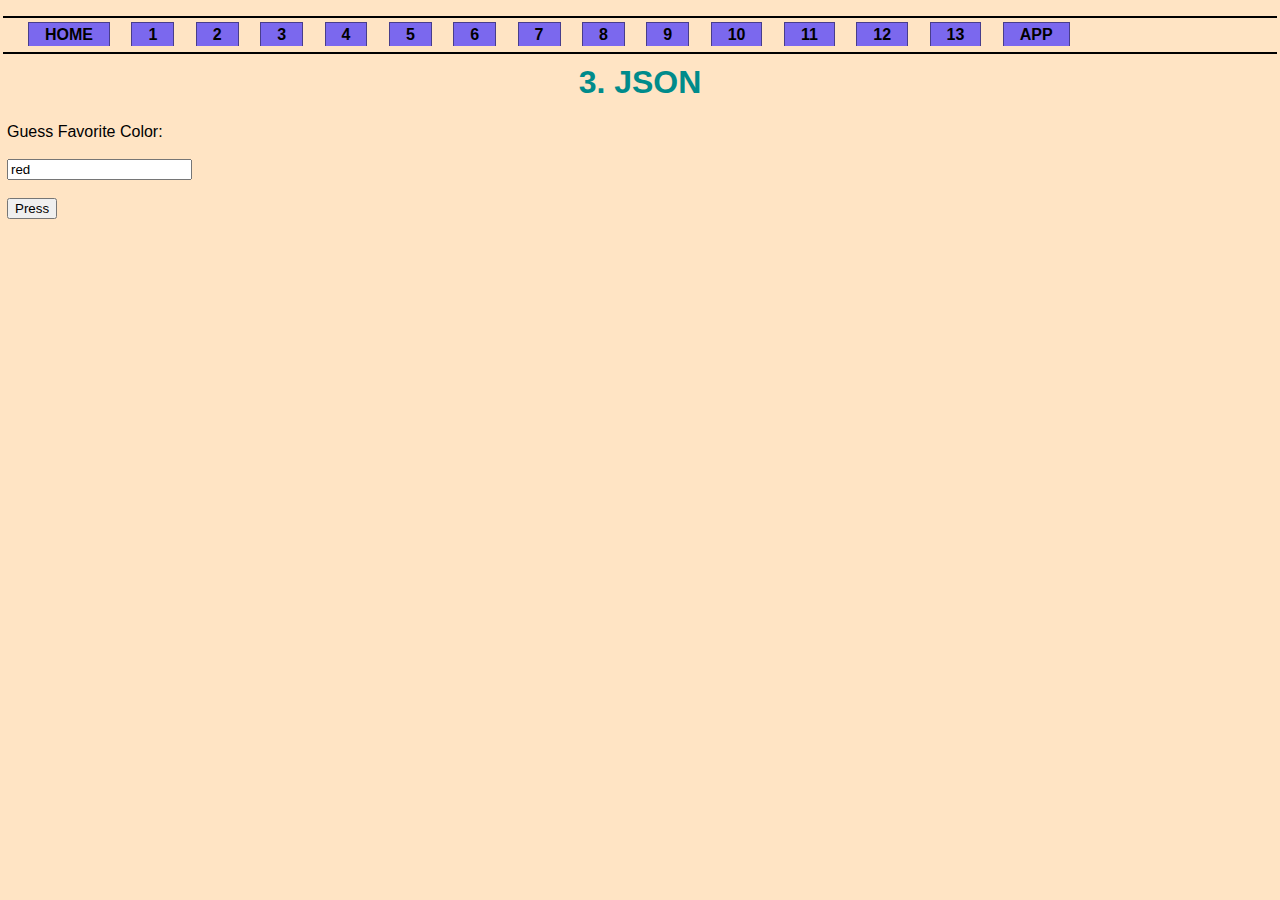
<file: json.html>
<!DOCTYPE html>
<html>
	<head>
		<meta charset="UTF-8"/>
		<title>JSON Parse, Stringify</title>
		<!-- CSS -->
		<meta name="viewport" content="width=device-width, initial-scale=1.0">
		<link href="style.css" rel="stylesheet" type="text/css" media="all"/>
		<!-- CSS -->
		<script type="text/javascript">
			var adam = {"firstName":"Adam", "lastName":"First", "favoriteColor":"blue"};
			var eve = {"firstName":"Eve", "lastName":"Second", "favoriteColor":"red"};
			var cain = {"firstName":"Cain", "lastName":"Third", "favoriteColor":"yellow"};
			var persons = [JSON.stringify(adam), JSON.stringify(eve), JSON.stringify(cain)];
			function searchingPersonsColor() {
				for (var i = 0; i < persons.length; i++){
					if (JSON.parse(persons[i]).favoriteColor == document.getElementById("color").value){
						var myObj = JSON.parse(persons[i]);
						document.getElementById("result").innerHTML = myObj.favoriteColor + " is favorite color of " 
						+ myObj.firstName + " " + myObj.lastName + ".";
						break;
					} else
						document.getElementById("result").innerHTML = "Maybe, this is your favorite color?!";
				} 
					
			}
		</script>
	</head>
	<body>
		<!-- Head -->
		<div id="navcontainer">
            <ul id="navlist">
                <li id="active"><a href="https://bondarenko-victoria.github.io/index.html" class="link">HOME</a></li>
				<li id="active"><a href="https://bondarenko-victoria.github.io/javaScript.html" class="link1">1</a></li>
				<li id="active"><a href="https://bondarenko-victoria.github.io/javaScriptObjects.html" class="link2">2</a></li>
				<li id="active"><a href="https://bondarenko-victoria.github.io/json.html" class="link3">3</a></li>
				<li id="active"><a href="https://bondarenko-victoria.github.io/ajax.html" class="link4">4</a></li>
				<li id="active"><a href="https://bondarenko-victoria.github.io/localStorage.html" class="link5">5</a></li>
				<li id="active"><a href="https://bondarenko-victoria.github.io/dom.html" class="link6">6</a></li>
				<li id="active"><a href="https://bondarenko-victoria.github.io/classProperties.html" class="link7">7</a></li>
				<li id="active"><a href="https://bondarenko-victoria.github.io/transitionsAnimations.html" class="link8">8</a></li>
				<li id="active"><a href="https://bondarenko-victoria.github.io/events.html" class="link9">9</a></li>
				<li id="active"><a href="https://bondarenko-victoria.github.io/tags.html" class="link10">10</a></li>
				<li id="active"><a href="https://bondarenko-victoria.github.io/animations.html" class="link11">11</a></li>
				<li id="active"><a href="https://bondarenko-victoria.github.io/transitions.html" class="link12">12</a></li>
				<li id="active"><a href="https://bondarenko-victoria.github.io/transforms.html" class="link13">13</a></li>
		    		<li id="active"><a href="https://bondarenko-victoria.github.io/application.html" class="link14">APP</a></li>
            </ul>
        </div>
		<!-- Head -->
		
		</br>
		</br>
		<h1>3. JSON</h1>
		<form>
			Guess Favorite Color: 
			</br></br>
			<input type="text" id="color" value="red">
			</br></br>
			<input type="button" value="Press" onclick="searchingPersonsColor()">
			</br></br>
		</form>
		<div id="result"></div><br>
	</body>
</html>
</file>
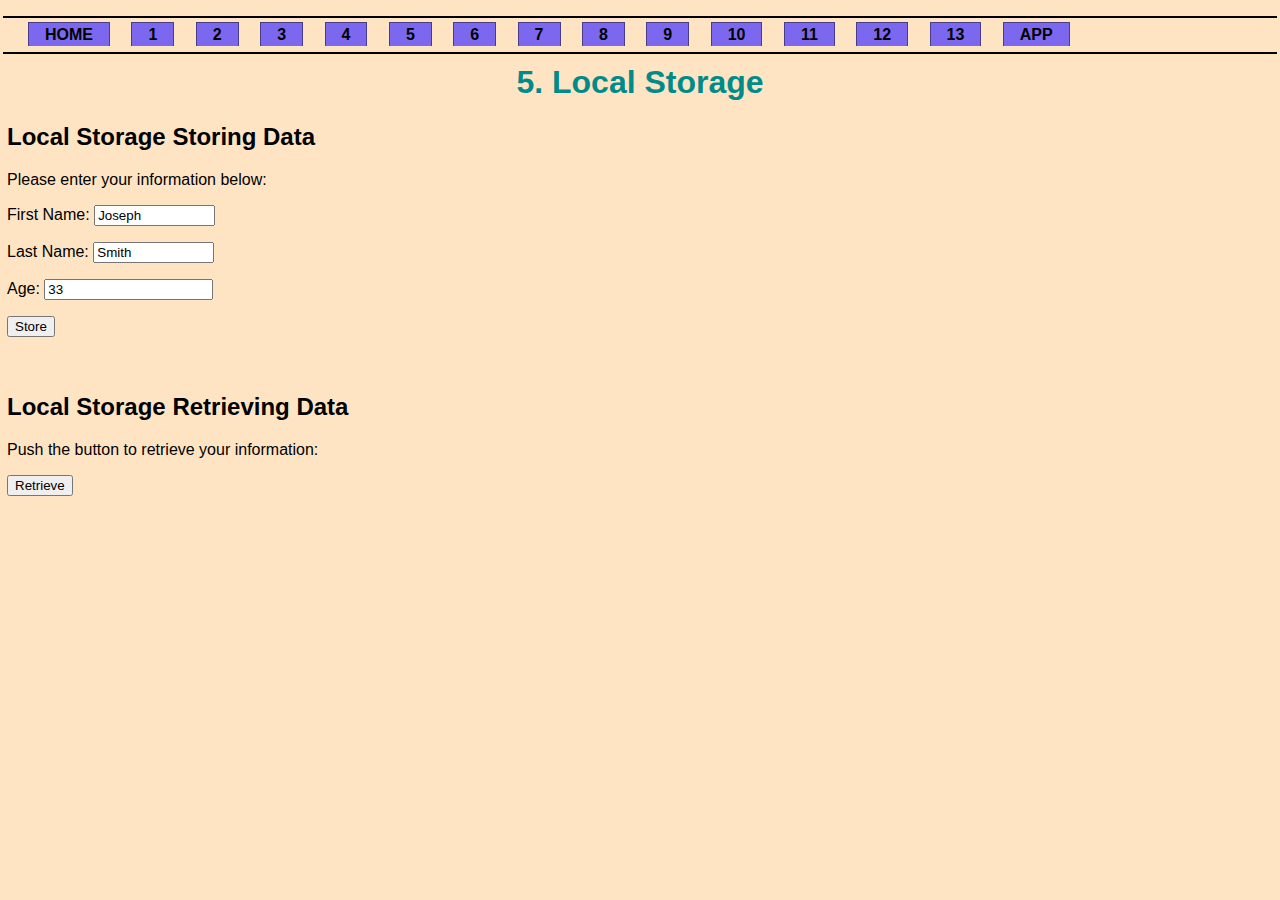
<file: localStorage.html>
<!DOCTYPE html>
<html>
	<head>
		<meta charset="UTF-8"/>
		<title>Local Storage API, Storing and Retrieving Simple Data, Arrays, Associative Arrays, and Objects</title>
		<!-- CSS -->
		<meta name="viewport" content="width=device-width, initial-scale=1.0">
		<link href="style.css" rel="stylesheet" type="text/css" media="all"/>
		<!-- CSS -->
	</head>
		
	<body>
		<!-- Head -->
		<div id="navcontainer">
            <ul id="navlist">
                <li id="active"><a href="https://bondarenko-victoria.github.io/index.html" class="link">HOME</a></li>
				<li id="active"><a href="https://bondarenko-victoria.github.io/javaScript.html" class="link1">1</a></li>
				<li id="active"><a href="https://bondarenko-victoria.github.io/javaScriptObjects.html" class="link2">2</a></li>
				<li id="active"><a href="https://bondarenko-victoria.github.io/json.html" class="link3">3</a></li>
				<li id="active"><a href="https://bondarenko-victoria.github.io/ajax.html" class="link4">4</a></li>
				<li id="active"><a href="https://bondarenko-victoria.github.io/localStorage.html" class="link5">5</a></li>
				<li id="active"><a href="https://bondarenko-victoria.github.io/dom.html" class="link6">6</a></li>
				<li id="active"><a href="https://bondarenko-victoria.github.io/classProperties.html" class="link7">7</a></li>
				<li id="active"><a href="https://bondarenko-victoria.github.io/transitionsAnimations.html" class="link8">8</a></li>
				<li id="active"><a href="https://bondarenko-victoria.github.io/events.html" class="link9">9</a></li>
				<li id="active"><a href="https://bondarenko-victoria.github.io/tags.html" class="link10">10</a></li>
				<li id="active"><a href="https://bondarenko-victoria.github.io/animations.html" class="link11">11</a></li>
				<li id="active"><a href="https://bondarenko-victoria.github.io/transitions.html" class="link12">12</a></li>
				<li id="active"><a href="https://bondarenko-victoria.github.io/transforms.html" class="link13">13</a></li>
		    		<li id="active"><a href="https://bondarenko-victoria.github.io/application.html" class="link14">APP</a></li>
            </ul>
        </div>
		<!-- Head -->
		
		</br>
		</br>
		<h1>5. Local Storage</h1>
		<h2>Local Storage Storing Data</h2>

		<p>Please enter your information below:</p>
		<p>First Name: <input type="text" size="12" id="firstName" value="Joseph"></p>
		<p>Last Name: <input type="text" size="12" id="lastName" value="Smith"></p> 
		<p>Age: <input type="text" size="18" id="age" value="33"></p>
		<input type="button" value="Store" onclick="storeData()">
		</br>
		</br>
		<div id="store"></div>
		
		<script>			
			// Store
			var person = [];
			var personConsole = new Object();
			function storeData(){
				localStorage.firstCode = document.getElementById("firstName").value;
				localStorage.lastCode = document.getElementById("lastName").value;
				localStorage.ageCode = document.getElementById("age").value;
				
				person.push(localStorage.ageCode);
				
				document.getElementById("store").innerHTML = "Your name is " + localStorage.firstCode + 
				", your last name is  " + localStorage.lastCode + ", your age is " + localStorage.ageCode + 
				". Your request has been stored!";
				
				var firstCode2 = document.getElementById("firstName").value;
				var lastCode2 = document.getElementById("lastName").value;
				var ageCode2 = document.getElementById("age").value;
				
				personConsole.firstCode2 = firstCode2;
				personConsole.lastCode2 = lastCode2;
				personConsole.ageCode2 = ageCode2;
				
				var jsonPreparation = JSON.stringify(personConsole);
				localStorage.setItem('personConsole', jsonPreparation);
				console.log(JSON.parse(localStorage['personConsole']));
			}
		</script>

		</br>
		<h2>Local Storage Retrieving Data</h2>
		<p>Push the button to retrieve your information:</p>
		<input type="button" value="Retrieve" onclick="retrieveData()">
		</br>
		</br>
		<div id="retrieve"></div>
		
		<script>			
			// Retrieve
			function retrieveData() {				
				var personCode = {last:localStorage.lastCode, first:localStorage.firstCode};
				
				localStorage.personInfo = JSON.stringify(personCode);
				localStorage.info = JSON.stringify(person);
				
				document.getElementById("retrieve").innerHTML =  JSON.parse(localStorage.personInfo).first + " "  
				+ JSON.parse(localStorage.personInfo).last + " with age of " + JSON.parse(localStorage.info) + 
				", your information successfully retrieved!";
				
				var jsonGet = JSON.parse(localStorage['personConsole']);
				localStorage.getItem('personConsole', jsonGet);
				console.log(JSON.stringify(personConsole));
			}
		</script>
	</body>
</html>
</file>
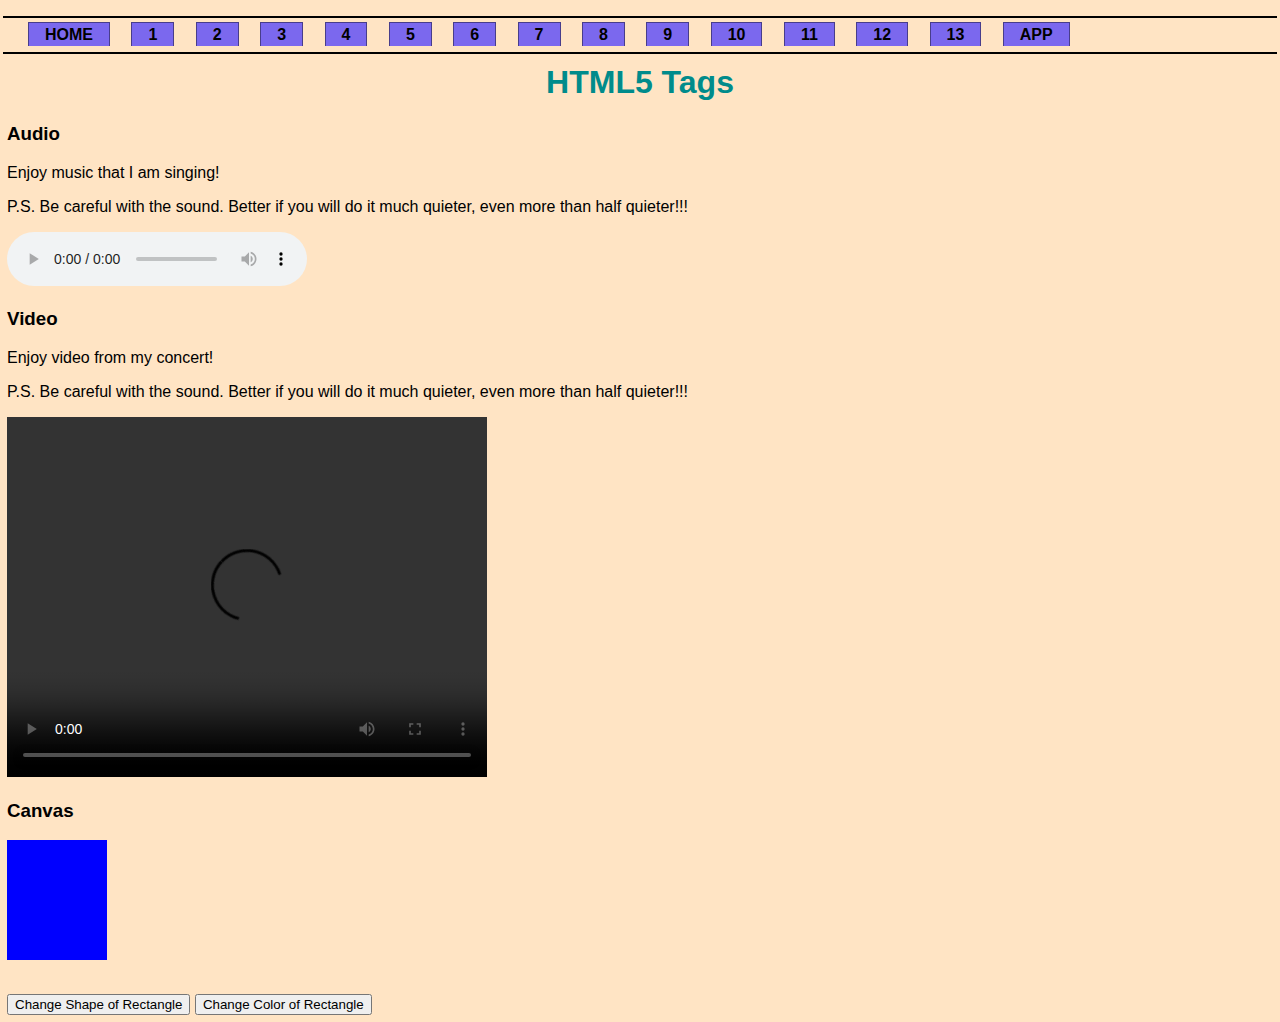
<file: tags.html>
<!DOCTYPE html>
<html>
	<head>
		<meta charset="UTF-8"/>
		<title>HTML5 Tags</title>
		<!-- CSS -->
		<meta name="viewport" content="width=device-width, initial-scale=1.0">
		<link href="style.css" rel="stylesheet" type="text/css" media="all"/>
		<!-- CSS -->
	</head>
	
	<body>
		<!-- Head -->
		<div id="navcontainer">
            <ul id="navlist">
                <li id="active"><a href="https://bondarenko-victoria.github.io/index.html" class="link">HOME</a></li>
				<li id="active"><a href="https://bondarenko-victoria.github.io/javaScript.html" class="link1">1</a></li>
				<li id="active"><a href="https://bondarenko-victoria.github.io/javaScriptObjects.html" class="link2">2</a></li>
				<li id="active"><a href="https://bondarenko-victoria.github.io/json.html" class="link3">3</a></li>
				<li id="active"><a href="https://bondarenko-victoria.github.io/ajax.html" class="link4">4</a></li>
				<li id="active"><a href="https://bondarenko-victoria.github.io/localStorage.html" class="link5">5</a></li>
				<li id="active"><a href="https://bondarenko-victoria.github.io/dom.html" class="link6">6</a></li>
				<li id="active"><a href="https://bondarenko-victoria.github.io/classProperties.html" class="link7">7</a></li>
				<li id="active"><a href="https://bondarenko-victoria.github.io/transitionsAnimations.html" class="link8">8</a></li>
				<li id="active"><a href="https://bondarenko-victoria.github.io/events.html" class="link9">9</a></li>
				<li id="active"><a href="https://bondarenko-victoria.github.io/tags.html" class="link10">10</a></li>
				<li id="active"><a href="https://bondarenko-victoria.github.io/animations.html" class="link11">11</a></li>
				<li id="active"><a href="https://bondarenko-victoria.github.io/transitions.html" class="link12">12</a></li>
				<li id="active"><a href="https://bondarenko-victoria.github.io/transforms.html" class="link13">13</a></li>
		    		<li id="active"><a href="https://bondarenko-victoria.github.io/application.html" class="link14">APP</a></li>
            </ul>
        </div>
		<!-- Head -->
		
		</br>
		</br>
		<h1>HTML5 Tags</h1>
		<h3>Audio</h3>
		<p>Enjoy music that I am singing!</p>
		<p>P.S. Be careful with the sound. Better if you will do it much quieter, even more than half quieter!!!</p>
		<audio controls>
			<source src="https://bondarenko-victoria.github.io/Victoria_Bondarenko_-_Kanzas_City.mp3" type="audio/mp3">
			Currently, we do not have the audio format supported by your browser.
		</audio>
		</br>
		<h3>Video</h3>
		<p>Enjoy video from my concert!</p>
		<p>P.S. Be careful with the sound. Better if you will do it much quieter, even more than half quieter!!!</p>
		<video width="480" height="360" controls>
			<source src="https://bondarenko-victoria.github.io/Rock&Roll.mp4" type="video/mp4">
			Currently, we do not have the video format supported by your browser.
		</video>
		<h3>Canvas</h3>
		<canvas id="canvasExample"></canvas>
		<div>
			<button type="button" onclick="changeShape()">Change Shape of Rectangle</button>
			<button type="button" onclick="changeColor()">Change Color of Rectangle</button>
		</div>
		<script>
			var s = 1;
			var c = 0;
			var canv = document.getElementById("canvasExample");
			var cont = canv.getContext("2d");
			cont.fillStyle = "blue";
			cont.fillRect(0,0,100,120);
			cont.save();
			
			function changeShape() {
				if (s == 1){
					cont.clearRect(0,0,100,120);
					if(c == 0){
						cont.fillStyle = "blue";
						cont.fillRect(0,0,120,100);
					}
					if(c == 1){
						cont.fillStyle = "yellow";
						cont.fillRect(0,0,120,100);
					}
					s = 0;
				}
				else if (s == 0){
					cont.clearRect(0,0,120,100);
					if(c == 0){
						cont.fillStyle = "blue";
						cont.fillRect(0,0,100,120);
					}
					if(c == 1){
						cont.fillStyle = "yellow";
						cont.fillRect(0,0,100,120);
					}
					s = 1;	
				}
			}
			
			function changeColor() {
				if (c == 1){
					cont.fillStyle = "blue";
					if(s == 1){
						cont.clearRect(0,0,100,120);
						cont.fillRect(0,0,100,120);
					}
					if(s == 0){
						cont.clearRect(0,0,120,100);
						cont.fillRect(0,0,120,100);
					}
					c = 0;
				}
				else if (c == 0){
					cont.fillStyle = "yellow";
					if(s == 1){
						cont.clearRect(0,0,100,120);
						cont.fillRect(0,0,100,120);
					}
					if(s == 0){
						cont.clearRect(0,0,120,100);
						cont.fillRect(0,0,120,100);
					}
					c = 1;	
				}
			}
		</script>
	</body>
</html>
</file>
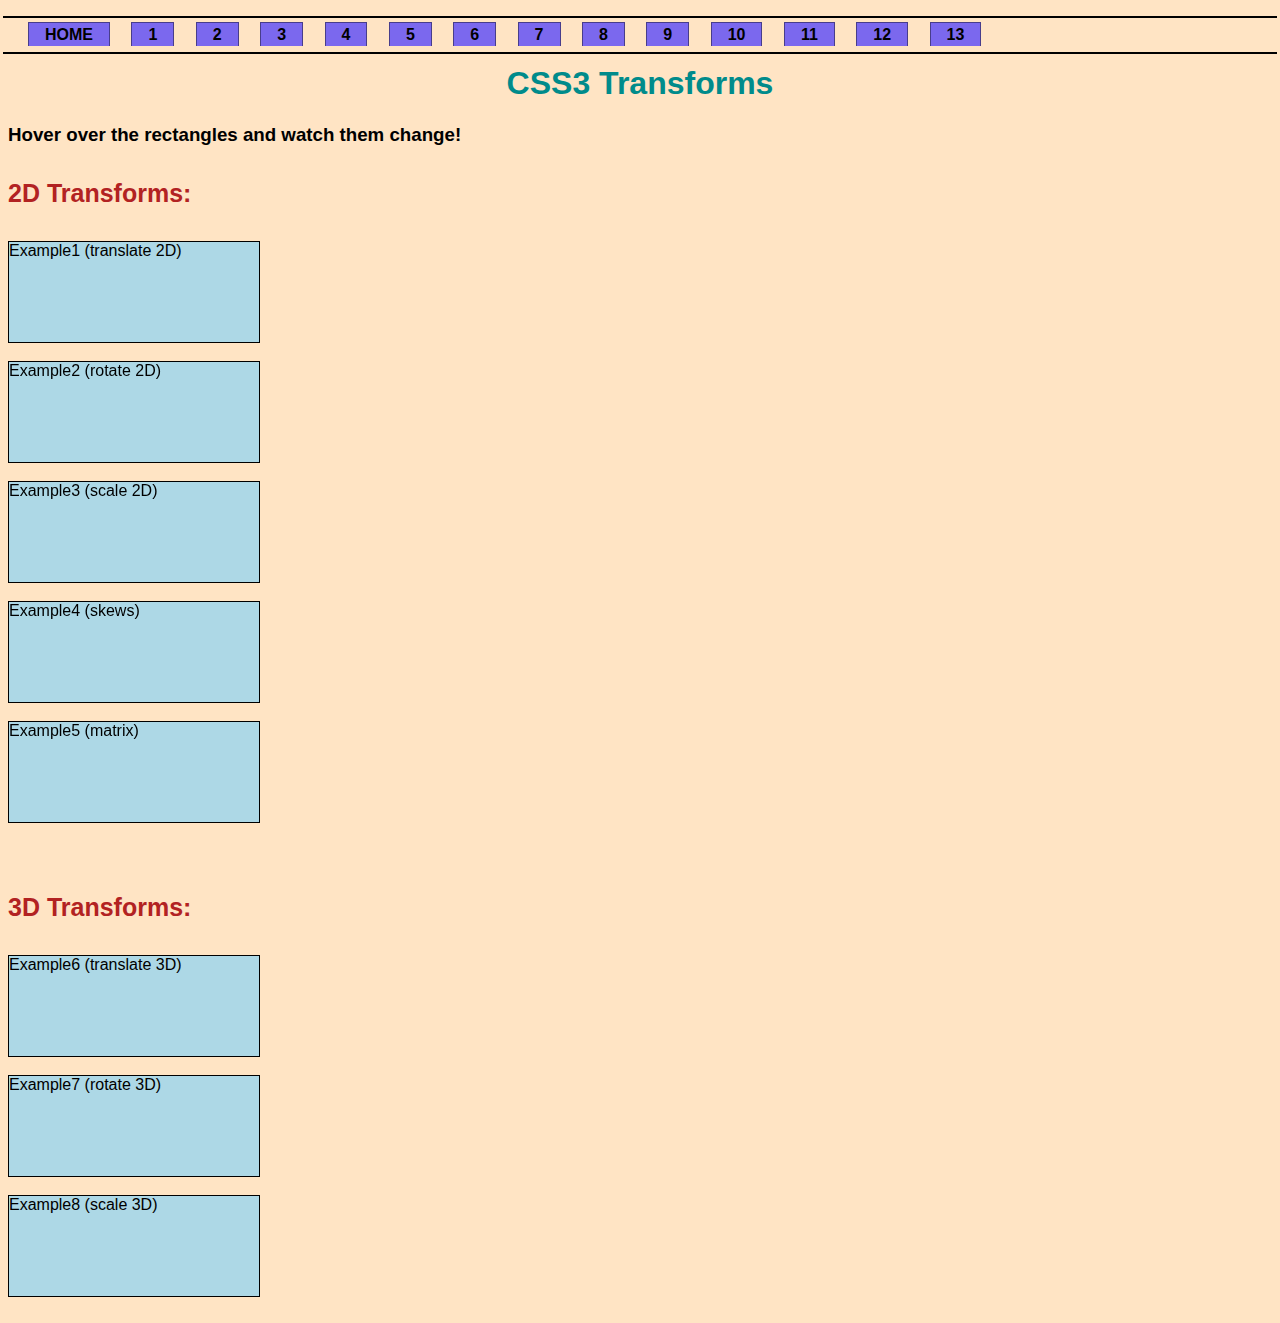
<file: transforms.html>
<!DOCTYPE html>
<html>
	<head>
		<meta charset="UTF-8">
		<title>Designing, Defining, and Triggering CSS3 Transforms without Custom Libraries</title>
		<!-- CSS -->
		<meta name="viewport" content="width=device-width, initial-scale=1.0">
		<link href="style.css" rel="stylesheet" type="text/css" media="all"/>
		<!-- CSS -->
		
		<style>
			body {
				padding: 0.5em;
			}
			
			div {
				background-color: lightblue;
			}	
			
			
			#example1,
			#example2,
			#example3,
			#example4,
			#example5,
			#example6,
			#example7,
			#example8{
				width: 250px;
				height: 100px;
				position: relative;
				border: 1.25px solid black;
			}
			
			#example1:hover {
				background-color: lightgreen;
				transform: translate(410px,-165px);
			}
						
			
			#example2:hover {
				background-color: blue;
				transform: rotate(45deg);
			}
						
			
			#example3:hover {
				background-color: purple;
				transform: scale(.75,.75);
			}
						
			
			#example4:hover {
				background-color: yellowgreen;
				transform: skew(-10deg, 20deg);
			}
			
			
			#example5:hover {
				background-color: violet;
				transform: matrix(1, -0.2, -0.2, 1, 0, 0);
			}
			
			
			#example6:hover {
				background-color: green;
				transform: translateX(25px);
			}
			
			
			#example7:hover {
				background-color: yellow;
				transform: rotateX(185deg);
			}
			
			
			#example8:hover {
				background-color: orange;
				transform: scaleY(.75);
			}
		</style>
	</head>
	<body>
		<!-- Head -->
		<div id="navcontainer">
            <ul id="navlist">
                <li id="active"><a href="https://bondarenko-victoria.github.io/index.html" class="link">HOME</a></li>
				<li id="active"><a href="https://bondarenko-victoria.github.io/javaScript.html" class="link1">1</a></li>
				<li id="active"><a href="https://bondarenko-victoria.github.io/javaScriptObjects.html" class="link2">2</a></li>
				<li id="active"><a href="https://bondarenko-victoria.github.io/json.html" class="link3">3</a></li>
				<li id="active"><a href="https://bondarenko-victoria.github.io/ajax.html" class="link4">4</a></li>
				<li id="active"><a href="https://bondarenko-victoria.github.io/localStorage.html" class="link5">5</a></li>
				<li id="active"><a href="https://bondarenko-victoria.github.io/dom.html" class="link6">6</a></li>
				<li id="active"><a href="https://bondarenko-victoria.github.io/classProperties.html" class="link7">7</a></li>
				<li id="active"><a href="https://bondarenko-victoria.github.io/transitionsAnimations.html" class="link8">8</a></li>
				<li id="active"><a href="https://bondarenko-victoria.github.io/events.html" class="link9">9</a></li>
				<li id="active"><a href="https://bondarenko-victoria.github.io/tags.html" class="link10">10</a></li>
				<li id="active"><a href="https://bondarenko-victoria.github.io/animations.html" class="link11">11</a></li>
				<li id="active"><a href="https://bondarenko-victoria.github.io/transitions.html" class="link12">12</a></li>
				<li id="active"><a href="https://bondarenko-victoria.github.io/transforms.html" class="link13">13</a></li>
            </ul>
        </div>
		<!-- Head -->
		
		</br>
		</br>
		<h1>CSS3 Transforms</h1>
		<h3>Hover over the rectangles and watch them change!</h3>
		<h4>2D Transforms:</h4>
		<div id="example1">Example1 (translate 2D)</div>
		</br>
		<div id='example2'>Example2 (rotate 2D)</div>
		</br>
		<div id="example3">Example3 (scale 2D)</div>
		</br>
		<div id="example4">Example4 (skews)</div>
		</br>
		<div id="example5">Example5 (matrix)</div>
		</br>
		</br>
		<h4>3D Transforms:</h4>
		<div id="example6">Example6 (translate 3D)</div>
		</br>
		<div id="example7">Example7 (rotate 3D)</div>
		</br>
		<div id="example8">Example8 (scale 3D)</div>
		</br>
	</body>
</html>
</file>
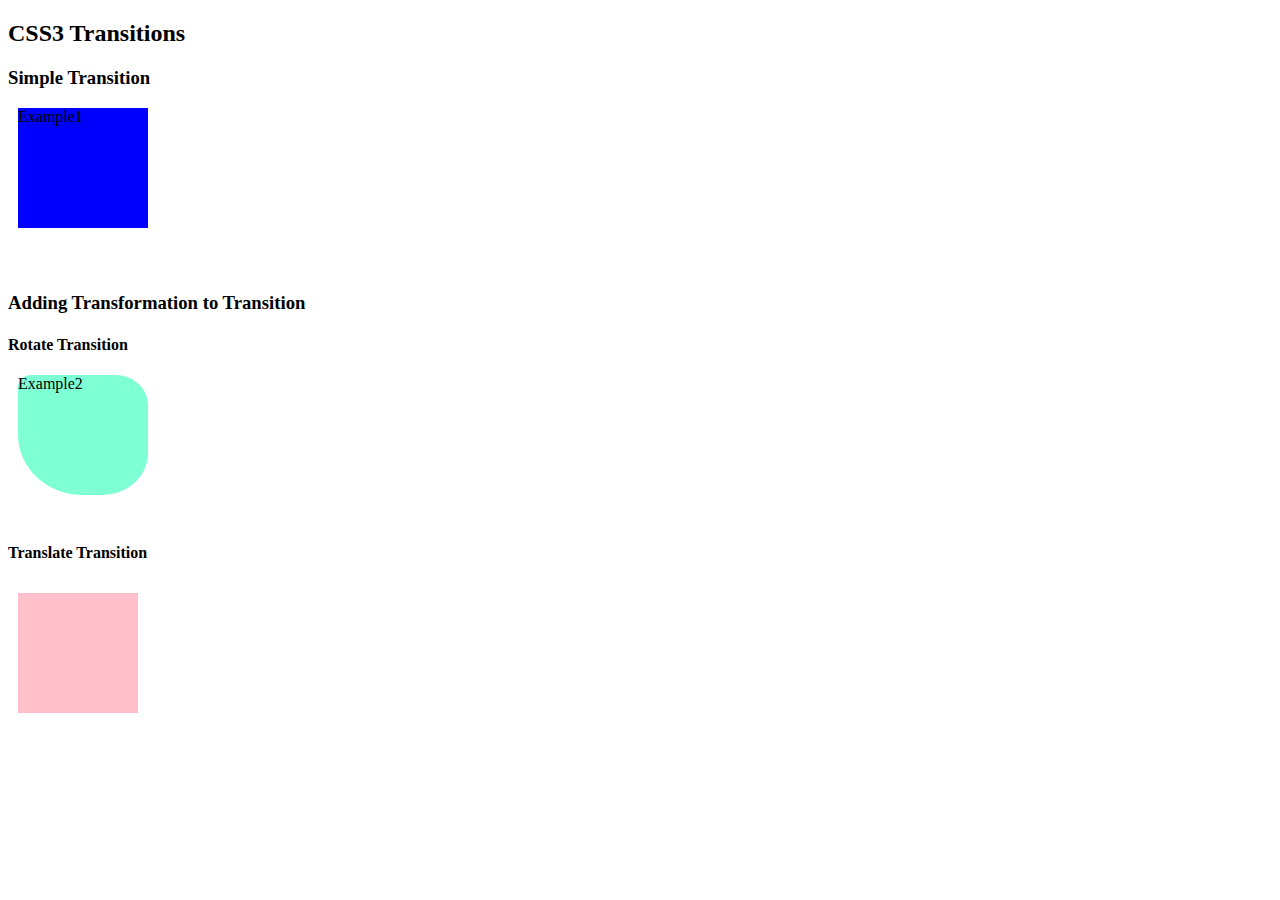
<file: transitions.html>
<!DOCTYPE html>
<html>
    <head>
		<meta charset="UTF-8">
        <title>Designing, Defining, and Triggering CSS3 Transitions without Custom Libraries</title>
		
        <style type="text/css">
			div {
				margin: 10px;
				height: 120px;
			}
			
			.example1 {
                background: blue;
				width: 130px;
                transition-duration: 2s;
                transition-timing-function: linear;
				transition-delay: 1s;
            }
			
			.example1:hover {
                width: 250px;
            }
			
			
            .example2 {
                background: aquamarine;
                border-radius: 10% 25% 35% 50%;
				width: 130px;
				transition: all 2s ease-in-out 2s, transform 2s;
            }
			
            .example2:hover {
                transform: rotate(360deg);
            } 

			
            .example31,
			.example32,
			.example33 {
				position: absolute;
                border-radius: 1px;
				width: 120px;
				transition: all 1s ease-in-out 1s, transform 1s;
            }
			
			.example31 {
                background: purple;
            }
			
            .example32 {
                background: violet;
            }
			
			.example33 {
                background: pink;
            }
			
            .example32:hover {
                transform: translate(50px, -20px);
            }
			
			.example33:hover {
                transform: translate(50px, 20px);
            }
        </style>
    </head>
    <body>        
        <h2>CSS3 Transitions</h2>
		<h3>Simple Transition</h3>
        <div class="example1">Example1</div>
		</br>
		</br>
        <h3>Adding Transformation to Transition</h3>
		<h4>Rotate Transition</h4>
        <div class="example2">Example2</div>
		</br>
        <h4>Translate Transition</h4>
        <div class="example31"></div>
        <div class="example32"></div>
		<div class="example33"></div>
		</br>
		</br>
    </body>
</html>
</file>
<file: style.css>
body{
    background-color: Bisque;
    padding:7px;
    margin: auto;
    font-family: sans-serif;
}

h1{
    text-align: center;
    font-family: sans-serif;
    color: DarkCyan; 
}

h2{
    font-family: sans-serif;
    color: Black; 
}

h4{
    font-size:25px;
    color: FireBrick;
    font-family: sans-serif;
	margin-right: 30px;
}

a{
    text-decoration: none;
	font-family: sans-serif;
    color: Teal;
}

ol li{
    padding: 9px;
    color: FireBrick;
}

#navlist{ 
	position: fixed;	
	left: 3px;
	right: 3px;
	top: 0px;
	padding: 8px;
	border-top: 2px solid black;
    border-bottom: 2px solid black;
	background-color: Bisque;
    font: bold 16px Verdana, sans-serif; 
}

#navlist li{ 
    display: inline; 
    margin-left: 17px;
}

#navlist li a{ 
    padding: 3px 1em;
    border: 1px solid DarkSlateBlue; 
    border-bottom: none;
    background: MediumSlateBlue; 
    color: black;
    text-decoration: none; 
}

#navlist li a:hover{
    color: white; 
    background: DarkSlateBlue; 
    border-color: black; 
}

@media (max-width: 1200px) {
    body{
        font-size: 100%;
    }
}

@media (max-width: 600px) {
    body{
        font-size: 80%;
    }
}
</file>
